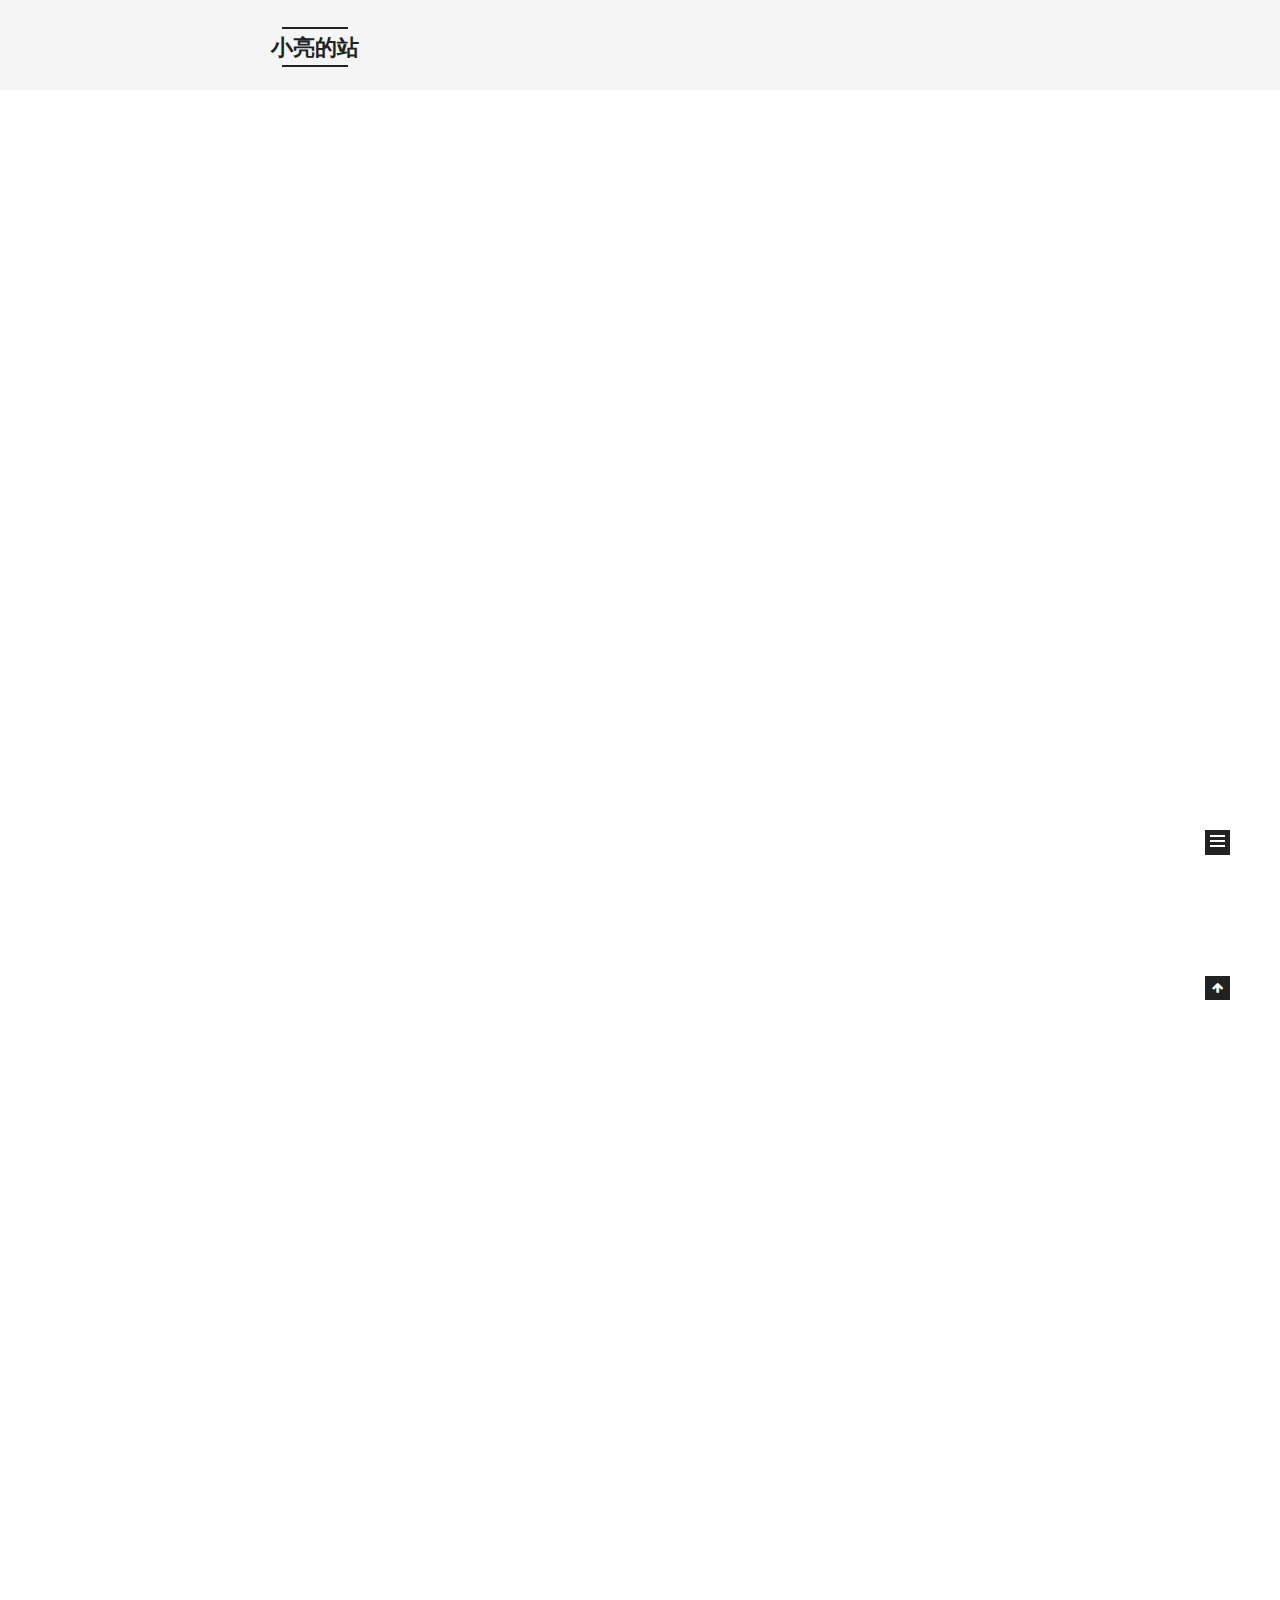
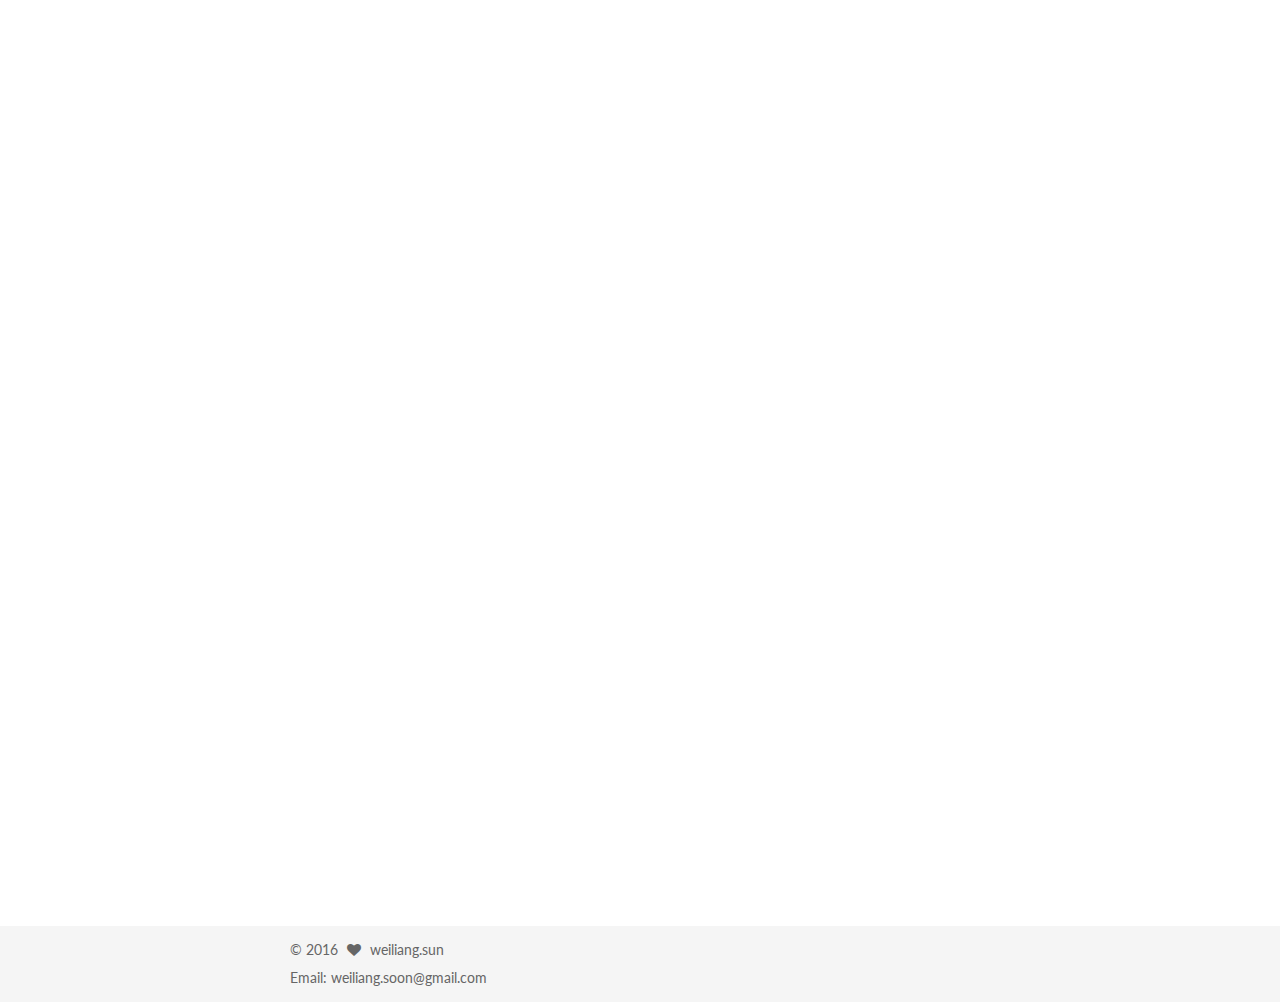
<file: index.html>
<!doctype html>



  


<html class="theme-next mist use-motion">
<head>
  <meta charset="UTF-8"/>
<meta http-equiv="X-UA-Compatible" content="IE=edge,chrome=1" />
<meta name="viewport" content="width=device-width, initial-scale=1, maximum-scale=1"/>



<meta http-equiv="Cache-Control" content="no-transform" />
<meta http-equiv="Cache-Control" content="no-siteapp" />












  
  
  <link href="/vendors/fancybox/source/jquery.fancybox.css?v=2.1.5" rel="stylesheet" type="text/css" />




  
  
  
  

  
    
    
  

  

  

  

  

  
    
    
    <link href="//fonts.googleapis.com/css?family=Lato:300,300italic,400,400italic,700,700italic&subset=latin,latin-ext" rel="stylesheet" type="text/css">
  






<link href="/vendors/font-awesome/css/font-awesome.min.css?v=4.4.0" rel="stylesheet" type="text/css" />

<link href="/css/main.css?v=5.0.1" rel="stylesheet" type="text/css" />


  <meta name="keywords" content="weiliang.sun" />








  <link rel="shortcut icon" type="image/x-icon" href="/favicon.ico?v=5.0.1" />






<meta name="description" content="愿时光能缓，愿故人不散">
<meta property="og:type" content="website">
<meta property="og:title" content="小亮的站">
<meta property="og:url" content="https://sunweiliang.github.io/index.html">
<meta property="og:site_name" content="小亮的站">
<meta property="og:description" content="愿时光能缓，愿故人不散">
<meta name="twitter:card" content="summary">
<meta name="twitter:title" content="小亮的站">
<meta name="twitter:description" content="愿时光能缓，愿故人不散">



<script type="text/javascript" id="hexo.configuration">
  var NexT = window.NexT || {};
  var CONFIG = {
    scheme: 'Mist',
    sidebar: {"position":"left","display":"post"},
    fancybox: true,
    motion: true,
    duoshuo: {
      userId: 0,
      author: '博主'
    }
  };
</script>




  <link rel="canonical" href="https://sunweiliang.github.io/"/>

  <title> 小亮的站 </title>
</head>

<body itemscope itemtype="http://schema.org/WebPage" lang="zh-Hans">

  





  <script type="text/javascript">
    (function() {
      var hm = document.createElement("script");
      hm.src = "//tajs.qq.com/stats?sId=57900216";
      var s = document.getElementsByTagName("script")[0];
      s.parentNode.insertBefore(hm, s);
    })();
  </script>






  
  
    
  

  <div class="container one-collumn sidebar-position-left 
   page-home 
 ">
    <div class="headband"></div>

    <header id="header" class="header" itemscope itemtype="http://schema.org/WPHeader">
      <div class="header-inner"><div class="site-meta ">
  

  <div class="custom-logo-site-title">
    <a href="/"  class="brand" rel="start">
      <span class="logo-line-before"><i></i></span>
      <span class="site-title">小亮的站</span>
      <span class="logo-line-after"><i></i></span>
    </a>
  </div>
  <p class="site-subtitle">专注iOS开发</p>
</div>

<div class="site-nav-toggle">
  <button>
    <span class="btn-bar"></span>
    <span class="btn-bar"></span>
    <span class="btn-bar"></span>
  </button>
</div>

<nav class="site-nav">
  

  
    <ul id="menu" class="menu">
      
        
        <li class="menu-item menu-item-home">
          <a href="/" rel="section">
            
              <i class="menu-item-icon fa fa-fw fa-home"></i> <br />
            
            首页
          </a>
        </li>
      
        
        <li class="menu-item menu-item-archives">
          <a href="/archives" rel="section">
            
              <i class="menu-item-icon fa fa-fw fa-archive"></i> <br />
            
            目录
          </a>
        </li>
      
        
        <li class="menu-item menu-item-about">
          <a href="/about" rel="section">
            
              <i class="menu-item-icon fa fa-fw fa-user"></i> <br />
            
            关于
          </a>
        </li>
      

      
    </ul>
  

  
</nav>

 </div>
    </header>

    <main id="main" class="main">
      <div class="main-inner">
        <div class="content-wrap">
          <div id="content" class="content">
            
  <section id="posts" class="posts-expand">
    
      

  
  

  
  
  

  <article class="post post-type-normal " itemscope itemtype="http://schema.org/Article">

    
      <header class="post-header">

        
        
          <h1 class="post-title" itemprop="name headline">
            
            
              
                
                <a class="post-title-link" href="/2016/08/11/first/" itemprop="url">
                  iOS Protocol Buffers 编译及使用
                </a>
              
            
          </h1>
        

        <div class="post-meta">
          <span class="post-time">
            <span class="post-meta-item-icon">
              <i class="fa fa-calendar-o"></i>
            </span>
            <span class="post-meta-item-text">发表于</span>
            <time itemprop="dateCreated" datetime="2016-08-11T20:58:53+08:00" content="2016-08-11">
              2016-08-11
            </time>
          </span>

          

          
            
              <span class="post-comments-count">
                &nbsp; | &nbsp;
                <a href="/2016/08/11/first/#comments" itemprop="discussionUrl">
                  <span class="post-comments-count ds-thread-count" data-thread-key="2016/08/11/first/" itemprop="commentsCount"></span>
                </a>
              </span>
            
          

          

          
          
             <span id="/2016/08/11/first/" class="leancloud_visitors" data-flag-title="iOS Protocol Buffers 编译及使用">
               &nbsp; | &nbsp;
               <span class="post-meta-item-icon">
                 <i class="fa fa-eye"></i>
               </span>
               <span class="post-meta-item-text">阅读次数 </span>
               <span class="leancloud-visitors-count"></span>
              </span>
          

          
        </div>
      </header>
    


    <div class="post-body" itemprop="articleBody">

      
      

      
        
          
            <p><strong>1.什么是protocol buffer</strong></p>
<blockquote>
<p>protocol buffer是google的一个开源项目,它是用于结构化数据串行化的灵活、高效、自动的方法。跟JSON，XML属于一个性质。</p>
</blockquote>
<p><strong>2.Mac搭建protocol编译环境</strong></p>
<p>查看是否已经安装(终端Termal输入命令)</p>
<blockquote>
<p>brew -v</p>
</blockquote>
<p>如果没有安装,提示 command not found，在Mac中打开Termal输入命令,安装brew：</p>
<blockquote>
<p>ruby -e “$(curl -fsSL [<a href="https://raw.githubusercontent.com/Homebrew/install/master/install" target="_blank" rel="external">https://raw.githubusercontent.com/Homebrew/install/master/install</a>]”</p>
</blockquote>
<p>用brew安装必要工具</p>
<blockquote>
<p>brew install automake<br>brew install libtool<br>brew install protobuf</p>
</blockquote>
<p>链接Protobuf编译器 （可选）</p>
<blockquote>
<p>ln -s /usr/local/Cellar/protobuf/2.6.1/bin/protoc /usr/local/bin</p>
</blockquote>
<p>切换到自己的某个目录下，用来存放下载的protobuf编译工具,例如(请确保/Users/air/Documents/jack/protobuf目录存在)：</p>
<blockquote>
<p>cd /Users/air/Documents/jack/protobuf</p>
</blockquote>
<p>下载</p>
<blockquote>
<p>git clone <a href="https://github.com/alexeyxo/protobuf-objc.git" target="_blank" rel="external">https://github.com/alexeyxo/protobuf-objc.git</a></p>
</blockquote>
<p>cd到目录</p>
<blockquote>
<p>cd protobuf-objc</p>
</blockquote>
<p>安装编译环境</p>
<blockquote>
<p>./scripts/build.sh</p>
</blockquote>
<p>编译 .proto 文件 , 在/Users/air/Documents/jack/protobuf/protobuf-objc目录中新建目录 aa ，把需要编译的.proto文件放进去-  xxx.proto</p>
<blockquote>
<p>protoc -I=/Users/air/Documents/jack/protobuf/protobuf-objc/aa –objc_out=/Users/air/Documents/jack/protobuf/protobuf-objc/aa /Users/air/Documents/jack/protobuf/protobuf-objc/aa/xxx.proto</p>
</blockquote>
<p>命令说明：</p>
<ul>
<li>/Users/air/Documents/jack/protobuf/protobuf-objc/aa<br>.proto文件存放目录</li>
<li>/Users/air/Documents/jack/protobuf/protobuf-objc/aa<br>文件输出目录</li>
<li>/Users/air/Documents/jack/protobuf/protobuf-objc/aa/xxx.proto<br>需要编译的文件目录</li>
<li>命令中的–objc_out 编译成object-c,  java版本可以换成–java_out</li>
</ul>
<p>/Users/air/Documents/jack/protobuf/protobuf-objc/aa 目录会输出编译的类</p>
<p> <strong>3.使用</strong></p>
<p>将解析好的oc文件copy进工程里面<br>此时会Build Failed ‘ProtocolBuffers/ProtocolBuffers.h’ file not found 说这个文件没找到<br>此时需要使用cocoapods来集成一个三方库ProtocolBuffers</p>
<blockquote>
<p>source ‘<a href="https://github.com/CocoaPods/Specs.git" target="_blank" rel="external">https://github.com/CocoaPods/Specs.git</a>‘</p>
<p>platform :ios, ‘7.0’<br>inhibit_all_warnings!</p>
<p>target ‘TestPB’ do<br>pod ‘ProtocolBuffers’<br>end</p>
</blockquote>
<p>然后pod install</p>
<p>xxx.proto 文件中有具体的描述方法</p>
<p>附: <a href="https://github.com/showmylym/UseGoogleProtoBufDemo" target="_blank" rel="external">Google ProtoBuf使用演示Demo</a></p>

          
        
      
    </div>

    <div>
      
    </div>

    <div>
      
    </div>

    <footer class="post-footer">
      

      

      
      
        <div class="post-eof"></div>
      
    </footer>
  </article>


    
  </section>

  


          </div>
          


          

        </div>
        
          
  
  <div class="sidebar-toggle">
    <div class="sidebar-toggle-line-wrap">
      <span class="sidebar-toggle-line sidebar-toggle-line-first"></span>
      <span class="sidebar-toggle-line sidebar-toggle-line-middle"></span>
      <span class="sidebar-toggle-line sidebar-toggle-line-last"></span>
    </div>
  </div>

  <aside id="sidebar" class="sidebar">
    <div class="sidebar-inner">

      

      

      <section class="site-overview sidebar-panel  sidebar-panel-active ">
        <div class="site-author motion-element" itemprop="author" itemscope itemtype="http://schema.org/Person">
          <img class="site-author-image" itemprop="image"
               src="/images/avatar.jpg"
               alt="weiliang.sun" />
          <p class="site-author-name" itemprop="name">weiliang.sun</p>
          <p class="site-description motion-element" itemprop="description">愿时光能缓，愿故人不散</p>
        </div>
        <nav class="site-state motion-element">
          <div class="site-state-item site-state-posts">
            <a href="/archives">
              <span class="site-state-item-count">1</span>
              <span class="site-state-item-name">文章</span>
            </a>
          </div>

          

          

        </nav>

        

        <div class="links-of-author motion-element">
          
        </div>

        
        

        
        

      </section>

      

    </div>
  </aside>


        
      </div>
    </main>

    <footer id="footer" class="footer">
      <div class="footer-inner">
        <div class="copyright" >
  
  &copy; 
  <span itemprop="copyrightYear">2016</span>
  <span class="with-love">
    <i class="fa fa-heart"></i>
  </span>
  <span class="author" itemprop="copyrightHolder">weiliang.sun</span>
</div>

<div>
   Email: weiliang.soon@gmail.com
</div>


<!--- 

<div class="powered-by">
  由 <a class="theme-link" href="http://sunweiliang.github.io/">Weiliang.Sun</a> 强力驱动
</div>

<div class="theme-info">
  主题 -
  <a class="theme-link" href="http://sunweiliang.github.io/">
    NexT.Mist 
  </a>
</div>

-->

        

        
      </div>
    </footer>

    <div class="back-to-top">
      <i class="fa fa-arrow-up"></i>
    </div>
  </div>

  

<script type="text/javascript">
  if (Object.prototype.toString.call(window.Promise) !== '[object Function]') {
    window.Promise = null;
  }
</script>









  



  
  <script type="text/javascript" src="/vendors/jquery/index.js?v=2.1.3"></script>

  
  <script type="text/javascript" src="/vendors/fastclick/lib/fastclick.min.js?v=1.0.6"></script>

  
  <script type="text/javascript" src="/vendors/jquery_lazyload/jquery.lazyload.js?v=1.9.7"></script>

  
  <script type="text/javascript" src="/vendors/velocity/velocity.min.js?v=1.2.1"></script>

  
  <script type="text/javascript" src="/vendors/velocity/velocity.ui.min.js?v=1.2.1"></script>

  
  <script type="text/javascript" src="/vendors/fancybox/source/jquery.fancybox.pack.js?v=2.1.5"></script>


  


  <script type="text/javascript" src="/js/src/utils.js?v=5.0.1"></script>

  <script type="text/javascript" src="/js/src/motion.js?v=5.0.1"></script>



  
  

  

  


  <script type="text/javascript" src="/js/src/bootstrap.js?v=5.0.1"></script>



  

  
    
  

  <script type="text/javascript">
    var duoshuoQuery = {short_name:"weiliang-github"};
    (function() {
      var ds = document.createElement('script');
      ds.type = 'text/javascript';ds.async = true;
      ds.id = 'duoshuo-script';
      ds.src = (document.location.protocol == 'https:' ? 'https:' : 'http:') + '//static.duoshuo.com/embed.js';
      ds.charset = 'UTF-8';
      (document.getElementsByTagName('head')[0]
      || document.getElementsByTagName('body')[0]).appendChild(ds);
    })();
  </script>

  
    
    <script src="/vendors/ua-parser-js/dist/ua-parser.min.js?v=0.7.9"></script>
    <script src="/js/src/hook-duoshuo.js"></script>
  






  
  

  

  

  
  <script src="https://cdn1.lncld.net/static/js/av-core-mini-0.6.1.js"></script>
  <script>AV.initialize("nHhBHG4YPb9UsPeJAbIF2v4d-gzGzoHsz", "Dy1lasfhmhOsTs8EdyEqEvbG");</script>
  <script>
    function showTime(Counter) {
      var query = new AV.Query(Counter);
      var entries = [];
      var $visitors = $(".leancloud_visitors");

      $visitors.each(function () {
        entries.push( $(this).attr("id").trim() );
      });

      query.containedIn('url', entries);
      query.find()
        .done(function (results) {
          var COUNT_CONTAINER_REF = '.leancloud-visitors-count';

          if (results.length === 0) {
            $visitors.find(COUNT_CONTAINER_REF).text(0);
            return;
          }

          for (var i = 0; i < results.length; i++) {
            var item = results[i];
            var url = item.get('url');
            var time = item.get('time');
            var element = document.getElementById(url);

            $(element).find(COUNT_CONTAINER_REF).text(time);
          }
          for(var i = 0; i < entries.length; i++) {
            var url = entries[i];
            var element = document.getElementById(url);
            var countSpan = $(element).find(COUNT_CONTAINER_REF);
            if( countSpan.text() == '') {
              countSpan.text(0);
            }
          }
        })
        .fail(function (object, error) {
          console.log("Error: " + error.code + " " + error.message);
        });
    }

    function addCount(Counter) {
      var $visitors = $(".leancloud_visitors");
      var url = $visitors.attr('id').trim();
      var title = $visitors.attr('data-flag-title').trim();
      var query = new AV.Query(Counter);

      query.equalTo("url", url);
      query.find({
        success: function(results) {
          if (results.length > 0) {
            var counter = results[0];
            counter.fetchWhenSave(true);
            counter.increment("time");
            counter.save(null, {
              success: function(counter) {
                var $element = $(document.getElementById(url));
                $element.find('.leancloud-visitors-count').text(counter.get('time'));
              },
              error: function(counter, error) {
                console.log('Failed to save Visitor num, with error message: ' + error.message);
              }
            });
          } else {
            var newcounter = new Counter();
            /* Set ACL */
            var acl = new AV.ACL();
            acl.setPublicReadAccess(true);
            acl.setPublicWriteAccess(true);
            newcounter.setACL(acl);
            /* End Set ACL */
            newcounter.set("title", title);
            newcounter.set("url", url);
            newcounter.set("time", 1);
            newcounter.save(null, {
              success: function(newcounter) {
                var $element = $(document.getElementById(url));
                $element.find('.leancloud-visitors-count').text(newcounter.get('time'));
              },
              error: function(newcounter, error) {
                console.log('Failed to create');
              }
            });
          }
        },
        error: function(error) {
          console.log('Error:' + error.code + " " + error.message);
        }
      });
    }

    $(function() {
      var Counter = AV.Object.extend("Counter");
      if ($('.leancloud_visitors').length == 1) {
        addCount(Counter);
      } else if ($('.post-title-link').length > 1) {
        showTime(Counter);
      }
    });
  </script>



  
<script type="text/javascript" async src="//push.zhanzhang.baidu.com/push.js">
</script>


</body>
</html>
</file>
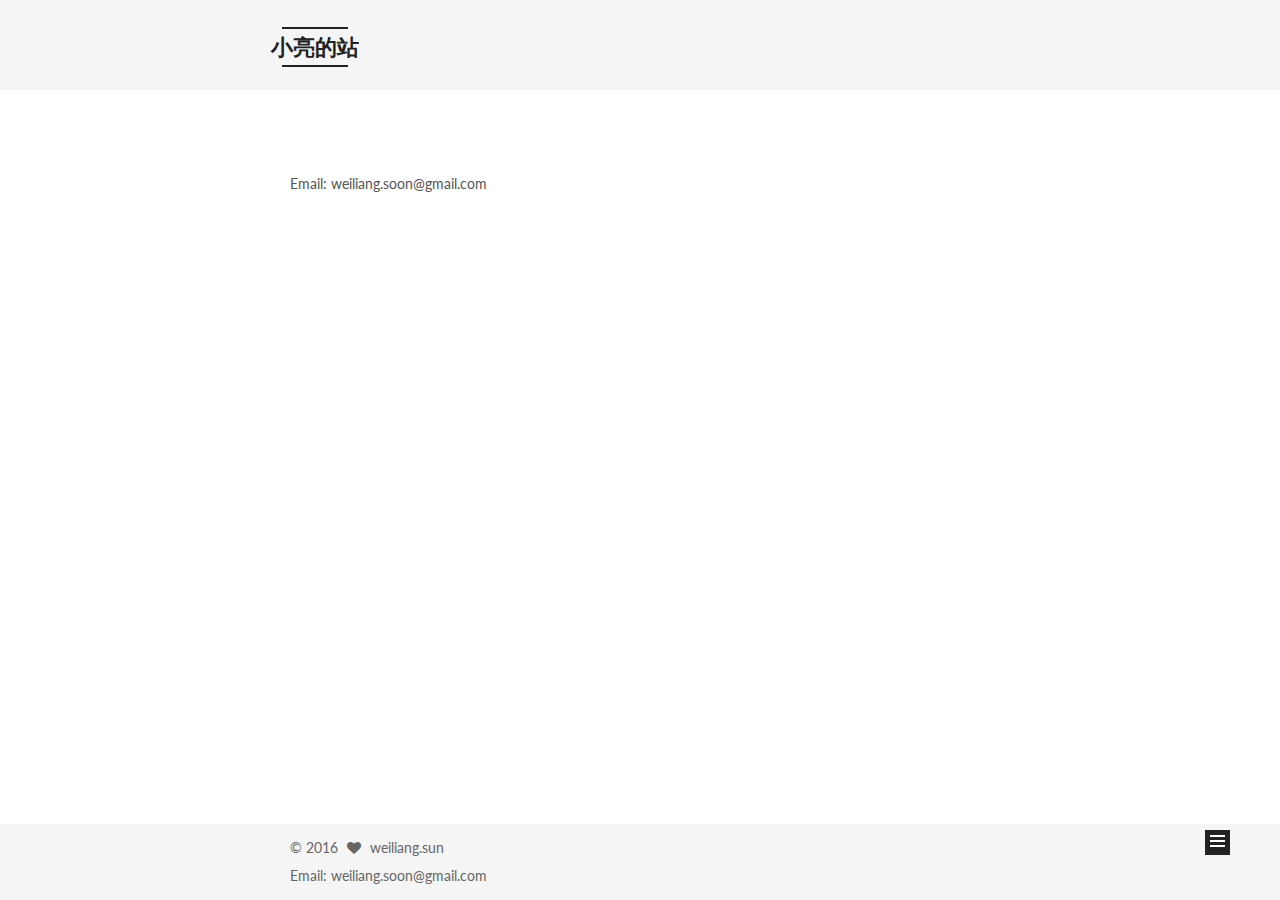
<file: about/index.html>
<!doctype html>



  


<html class="theme-next mist use-motion">
<head>
  <meta charset="UTF-8"/>
<meta http-equiv="X-UA-Compatible" content="IE=edge,chrome=1" />
<meta name="viewport" content="width=device-width, initial-scale=1, maximum-scale=1"/>



<meta http-equiv="Cache-Control" content="no-transform" />
<meta http-equiv="Cache-Control" content="no-siteapp" />












  
  
  <link href="/vendors/fancybox/source/jquery.fancybox.css?v=2.1.5" rel="stylesheet" type="text/css" />




  
  
  
  

  
    
    
  

  

  

  

  

  
    
    
    <link href="//fonts.googleapis.com/css?family=Lato:300,300italic,400,400italic,700,700italic&subset=latin,latin-ext" rel="stylesheet" type="text/css">
  






<link href="/vendors/font-awesome/css/font-awesome.min.css?v=4.4.0" rel="stylesheet" type="text/css" />

<link href="/css/main.css?v=5.0.1" rel="stylesheet" type="text/css" />


  <meta name="keywords" content="weiliang.sun" />








  <link rel="shortcut icon" type="image/x-icon" href="/favicon.ico?v=5.0.1" />






<meta name="description" content="Email: weiliang.soon@gmail.com">
<meta property="og:type" content="website">
<meta property="og:title" content="关于">
<meta property="og:url" content="https://sunweiliang.github.io/about/index.html">
<meta property="og:site_name" content="小亮的站">
<meta property="og:description" content="Email: weiliang.soon@gmail.com">
<meta property="og:updated_time" content="2016-08-12T10:24:59.000Z">
<meta name="twitter:card" content="summary">
<meta name="twitter:title" content="关于">
<meta name="twitter:description" content="Email: weiliang.soon@gmail.com">



<script type="text/javascript" id="hexo.configuration">
  var NexT = window.NexT || {};
  var CONFIG = {
    scheme: 'Mist',
    sidebar: {"position":"left","display":"post"},
    fancybox: true,
    motion: true,
    duoshuo: {
      userId: 0,
      author: '博主'
    }
  };
</script>




  <link rel="canonical" href="https://sunweiliang.github.io/about/"/>

  <title>
  

  
    关于 | 小亮的站
  
</title>
</head>

<body itemscope itemtype="http://schema.org/WebPage" lang="zh-Hans">

  





  <script type="text/javascript">
    (function() {
      var hm = document.createElement("script");
      hm.src = "//tajs.qq.com/stats?sId=57900216";
      var s = document.getElementsByTagName("script")[0];
      s.parentNode.insertBefore(hm, s);
    })();
  </script>






  
  
    
  

  <div class="container one-collumn sidebar-position-left  ">
    <div class="headband"></div>

    <header id="header" class="header" itemscope itemtype="http://schema.org/WPHeader">
      <div class="header-inner"><div class="site-meta ">
  

  <div class="custom-logo-site-title">
    <a href="/"  class="brand" rel="start">
      <span class="logo-line-before"><i></i></span>
      <span class="site-title">小亮的站</span>
      <span class="logo-line-after"><i></i></span>
    </a>
  </div>
  <p class="site-subtitle">专注iOS开发</p>
</div>

<div class="site-nav-toggle">
  <button>
    <span class="btn-bar"></span>
    <span class="btn-bar"></span>
    <span class="btn-bar"></span>
  </button>
</div>

<nav class="site-nav">
  

  
    <ul id="menu" class="menu">
      
        
        <li class="menu-item menu-item-home">
          <a href="/" rel="section">
            
              <i class="menu-item-icon fa fa-fw fa-home"></i> <br />
            
            首页
          </a>
        </li>
      
        
        <li class="menu-item menu-item-archives">
          <a href="/archives" rel="section">
            
              <i class="menu-item-icon fa fa-fw fa-archive"></i> <br />
            
            目录
          </a>
        </li>
      
        
        <li class="menu-item menu-item-about">
          <a href="/about" rel="section">
            
              <i class="menu-item-icon fa fa-fw fa-user"></i> <br />
            
            关于
          </a>
        </li>
      

      
    </ul>
  

  
</nav>

 </div>
    </header>

    <main id="main" class="main">
      <div class="main-inner">
        <div class="content-wrap">
          <div id="content" class="content">
            

  <div id="posts" class="posts-expand">
    
    
      <p> Email: weiliang.soon@gmail.com</p>

    
  </div>


          </div>
          


          

        </div>
        
          
  
  <div class="sidebar-toggle">
    <div class="sidebar-toggle-line-wrap">
      <span class="sidebar-toggle-line sidebar-toggle-line-first"></span>
      <span class="sidebar-toggle-line sidebar-toggle-line-middle"></span>
      <span class="sidebar-toggle-line sidebar-toggle-line-last"></span>
    </div>
  </div>

  <aside id="sidebar" class="sidebar">
    <div class="sidebar-inner">

      

      

      <section class="site-overview sidebar-panel  sidebar-panel-active ">
        <div class="site-author motion-element" itemprop="author" itemscope itemtype="http://schema.org/Person">
          <img class="site-author-image" itemprop="image"
               src="/images/avatar.jpg"
               alt="weiliang.sun" />
          <p class="site-author-name" itemprop="name">weiliang.sun</p>
          <p class="site-description motion-element" itemprop="description">愿时光能缓，愿故人不散</p>
        </div>
        <nav class="site-state motion-element">
          <div class="site-state-item site-state-posts">
            <a href="/archives">
              <span class="site-state-item-count">1</span>
              <span class="site-state-item-name">文章</span>
            </a>
          </div>

          

          

        </nav>

        

        <div class="links-of-author motion-element">
          
        </div>

        
        

        
        

      </section>

      

    </div>
  </aside>


        
      </div>
    </main>

    <footer id="footer" class="footer">
      <div class="footer-inner">
        <div class="copyright" >
  
  &copy; 
  <span itemprop="copyrightYear">2016</span>
  <span class="with-love">
    <i class="fa fa-heart"></i>
  </span>
  <span class="author" itemprop="copyrightHolder">weiliang.sun</span>
</div>

<div>
   Email: weiliang.soon@gmail.com
</div>


<!--- 

<div class="powered-by">
  由 <a class="theme-link" href="http://sunweiliang.github.io/">Weiliang.Sun</a> 强力驱动
</div>

<div class="theme-info">
  主题 -
  <a class="theme-link" href="http://sunweiliang.github.io/">
    NexT.Mist 
  </a>
</div>

-->

        

        
      </div>
    </footer>

    <div class="back-to-top">
      <i class="fa fa-arrow-up"></i>
    </div>
  </div>

  

<script type="text/javascript">
  if (Object.prototype.toString.call(window.Promise) !== '[object Function]') {
    window.Promise = null;
  }
</script>









  



  
  <script type="text/javascript" src="/vendors/jquery/index.js?v=2.1.3"></script>

  
  <script type="text/javascript" src="/vendors/fastclick/lib/fastclick.min.js?v=1.0.6"></script>

  
  <script type="text/javascript" src="/vendors/jquery_lazyload/jquery.lazyload.js?v=1.9.7"></script>

  
  <script type="text/javascript" src="/vendors/velocity/velocity.min.js?v=1.2.1"></script>

  
  <script type="text/javascript" src="/vendors/velocity/velocity.ui.min.js?v=1.2.1"></script>

  
  <script type="text/javascript" src="/vendors/fancybox/source/jquery.fancybox.pack.js?v=2.1.5"></script>


  


  <script type="text/javascript" src="/js/src/utils.js?v=5.0.1"></script>

  <script type="text/javascript" src="/js/src/motion.js?v=5.0.1"></script>



  
  

  

  


  <script type="text/javascript" src="/js/src/bootstrap.js?v=5.0.1"></script>



  

  
    
  

  <script type="text/javascript">
    var duoshuoQuery = {short_name:"weiliang-github"};
    (function() {
      var ds = document.createElement('script');
      ds.type = 'text/javascript';ds.async = true;
      ds.id = 'duoshuo-script';
      ds.src = (document.location.protocol == 'https:' ? 'https:' : 'http:') + '//static.duoshuo.com/embed.js';
      ds.charset = 'UTF-8';
      (document.getElementsByTagName('head')[0]
      || document.getElementsByTagName('body')[0]).appendChild(ds);
    })();
  </script>

  
    
    <script src="/vendors/ua-parser-js/dist/ua-parser.min.js?v=0.7.9"></script>
    <script src="/js/src/hook-duoshuo.js"></script>
  






  
  

  

  

  
  <script src="https://cdn1.lncld.net/static/js/av-core-mini-0.6.1.js"></script>
  <script>AV.initialize("nHhBHG4YPb9UsPeJAbIF2v4d-gzGzoHsz", "Dy1lasfhmhOsTs8EdyEqEvbG");</script>
  <script>
    function showTime(Counter) {
      var query = new AV.Query(Counter);
      var entries = [];
      var $visitors = $(".leancloud_visitors");

      $visitors.each(function () {
        entries.push( $(this).attr("id").trim() );
      });

      query.containedIn('url', entries);
      query.find()
        .done(function (results) {
          var COUNT_CONTAINER_REF = '.leancloud-visitors-count';

          if (results.length === 0) {
            $visitors.find(COUNT_CONTAINER_REF).text(0);
            return;
          }

          for (var i = 0; i < results.length; i++) {
            var item = results[i];
            var url = item.get('url');
            var time = item.get('time');
            var element = document.getElementById(url);

            $(element).find(COUNT_CONTAINER_REF).text(time);
          }
          for(var i = 0; i < entries.length; i++) {
            var url = entries[i];
            var element = document.getElementById(url);
            var countSpan = $(element).find(COUNT_CONTAINER_REF);
            if( countSpan.text() == '') {
              countSpan.text(0);
            }
          }
        })
        .fail(function (object, error) {
          console.log("Error: " + error.code + " " + error.message);
        });
    }

    function addCount(Counter) {
      var $visitors = $(".leancloud_visitors");
      var url = $visitors.attr('id').trim();
      var title = $visitors.attr('data-flag-title').trim();
      var query = new AV.Query(Counter);

      query.equalTo("url", url);
      query.find({
        success: function(results) {
          if (results.length > 0) {
            var counter = results[0];
            counter.fetchWhenSave(true);
            counter.increment("time");
            counter.save(null, {
              success: function(counter) {
                var $element = $(document.getElementById(url));
                $element.find('.leancloud-visitors-count').text(counter.get('time'));
              },
              error: function(counter, error) {
                console.log('Failed to save Visitor num, with error message: ' + error.message);
              }
            });
          } else {
            var newcounter = new Counter();
            /* Set ACL */
            var acl = new AV.ACL();
            acl.setPublicReadAccess(true);
            acl.setPublicWriteAccess(true);
            newcounter.setACL(acl);
            /* End Set ACL */
            newcounter.set("title", title);
            newcounter.set("url", url);
            newcounter.set("time", 1);
            newcounter.save(null, {
              success: function(newcounter) {
                var $element = $(document.getElementById(url));
                $element.find('.leancloud-visitors-count').text(newcounter.get('time'));
              },
              error: function(newcounter, error) {
                console.log('Failed to create');
              }
            });
          }
        },
        error: function(error) {
          console.log('Error:' + error.code + " " + error.message);
        }
      });
    }

    $(function() {
      var Counter = AV.Object.extend("Counter");
      if ($('.leancloud_visitors').length == 1) {
        addCount(Counter);
      } else if ($('.post-title-link').length > 1) {
        showTime(Counter);
      }
    });
  </script>



  
<script type="text/javascript" async src="//push.zhanzhang.baidu.com/push.js">
</script>


</body>
</html>
</file>
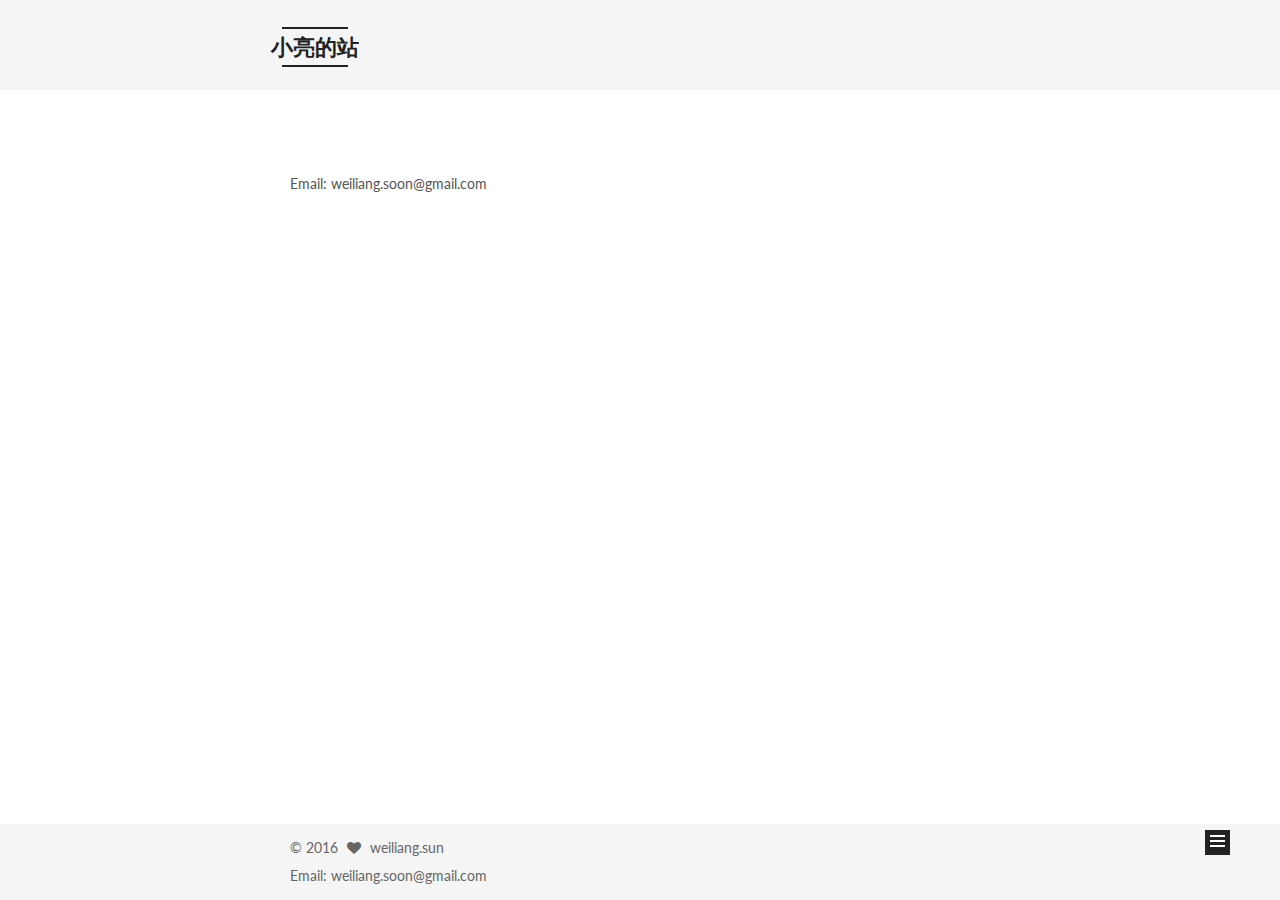
<file: about1/index.html>
<!doctype html>



  


<html class="theme-next mist use-motion">
<head>
  <meta charset="UTF-8"/>
<meta http-equiv="X-UA-Compatible" content="IE=edge,chrome=1" />
<meta name="viewport" content="width=device-width, initial-scale=1, maximum-scale=1"/>



<meta http-equiv="Cache-Control" content="no-transform" />
<meta http-equiv="Cache-Control" content="no-siteapp" />












  
  
  <link href="/vendors/fancybox/source/jquery.fancybox.css?v=2.1.5" rel="stylesheet" type="text/css" />




  
  
  
  

  
    
    
  

  

  

  

  

  
    
    
    <link href="//fonts.googleapis.com/css?family=Lato:300,300italic,400,400italic,700,700italic&subset=latin,latin-ext" rel="stylesheet" type="text/css">
  






<link href="/vendors/font-awesome/css/font-awesome.min.css?v=4.4.0" rel="stylesheet" type="text/css" />

<link href="/css/main.css?v=5.0.1" rel="stylesheet" type="text/css" />


  <meta name="keywords" content="weiliang.sun" />








  <link rel="shortcut icon" type="image/x-icon" href="/favicon.ico?v=5.0.1" />






<meta name="description" content="Email: weiliang.soon@gmail.com">
<meta property="og:type" content="website">
<meta property="og:title" content="关于">
<meta property="og:url" content="https://sunweiliang.github.io/about1/index.html">
<meta property="og:site_name" content="小亮的站">
<meta property="og:description" content="Email: weiliang.soon@gmail.com">
<meta property="og:updated_time" content="2016-08-12T10:24:59.000Z">
<meta name="twitter:card" content="summary">
<meta name="twitter:title" content="关于">
<meta name="twitter:description" content="Email: weiliang.soon@gmail.com">



<script type="text/javascript" id="hexo.configuration">
  var NexT = window.NexT || {};
  var CONFIG = {
    scheme: 'Mist',
    sidebar: {"position":"left","display":"post"},
    fancybox: true,
    motion: true,
    duoshuo: {
      userId: 0,
      author: '博主'
    }
  };
</script>




  <link rel="canonical" href="https://sunweiliang.github.io/about1/"/>

  <title>
  

  
    关于 | 小亮的站
  
</title>
</head>

<body itemscope itemtype="http://schema.org/WebPage" lang="zh-Hans">

  





  <script type="text/javascript">
    (function() {
      var hm = document.createElement("script");
      hm.src = "//tajs.qq.com/stats?sId=57900216";
      var s = document.getElementsByTagName("script")[0];
      s.parentNode.insertBefore(hm, s);
    })();
  </script>






  
  
    
  

  <div class="container one-collumn sidebar-position-left  ">
    <div class="headband"></div>

    <header id="header" class="header" itemscope itemtype="http://schema.org/WPHeader">
      <div class="header-inner"><div class="site-meta ">
  

  <div class="custom-logo-site-title">
    <a href="/"  class="brand" rel="start">
      <span class="logo-line-before"><i></i></span>
      <span class="site-title">小亮的站</span>
      <span class="logo-line-after"><i></i></span>
    </a>
  </div>
  <p class="site-subtitle">专注iOS开发</p>
</div>

<div class="site-nav-toggle">
  <button>
    <span class="btn-bar"></span>
    <span class="btn-bar"></span>
    <span class="btn-bar"></span>
  </button>
</div>

<nav class="site-nav">
  

  
    <ul id="menu" class="menu">
      
        
        <li class="menu-item menu-item-home">
          <a href="/" rel="section">
            
              <i class="menu-item-icon fa fa-fw fa-home"></i> <br />
            
            首页
          </a>
        </li>
      
        
        <li class="menu-item menu-item-archives">
          <a href="/archives" rel="section">
            
              <i class="menu-item-icon fa fa-fw fa-archive"></i> <br />
            
            目录
          </a>
        </li>
      
        
        <li class="menu-item menu-item-about">
          <a href="/about" rel="section">
            
              <i class="menu-item-icon fa fa-fw fa-user"></i> <br />
            
            关于
          </a>
        </li>
      

      
    </ul>
  

  
</nav>

 </div>
    </header>

    <main id="main" class="main">
      <div class="main-inner">
        <div class="content-wrap">
          <div id="content" class="content">
            

  <div id="posts" class="posts-expand">
    
    
      <p> Email: weiliang.soon@gmail.com</p>

    
  </div>


          </div>
          


          

        </div>
        
          
  
  <div class="sidebar-toggle">
    <div class="sidebar-toggle-line-wrap">
      <span class="sidebar-toggle-line sidebar-toggle-line-first"></span>
      <span class="sidebar-toggle-line sidebar-toggle-line-middle"></span>
      <span class="sidebar-toggle-line sidebar-toggle-line-last"></span>
    </div>
  </div>

  <aside id="sidebar" class="sidebar">
    <div class="sidebar-inner">

      

      

      <section class="site-overview sidebar-panel  sidebar-panel-active ">
        <div class="site-author motion-element" itemprop="author" itemscope itemtype="http://schema.org/Person">
          <img class="site-author-image" itemprop="image"
               src="/images/avatar.jpg"
               alt="weiliang.sun" />
          <p class="site-author-name" itemprop="name">weiliang.sun</p>
          <p class="site-description motion-element" itemprop="description">愿时光能缓，愿故人不散</p>
        </div>
        <nav class="site-state motion-element">
          <div class="site-state-item site-state-posts">
            <a href="/archives">
              <span class="site-state-item-count">1</span>
              <span class="site-state-item-name">文章</span>
            </a>
          </div>

          

          

        </nav>

        

        <div class="links-of-author motion-element">
          
        </div>

        
        

        
        

      </section>

      

    </div>
  </aside>


        
      </div>
    </main>

    <footer id="footer" class="footer">
      <div class="footer-inner">
        <div class="copyright" >
  
  &copy; 
  <span itemprop="copyrightYear">2016</span>
  <span class="with-love">
    <i class="fa fa-heart"></i>
  </span>
  <span class="author" itemprop="copyrightHolder">weiliang.sun</span>
</div>

<div>
   Email: weiliang.soon@gmail.com
</div>


<!--- 

<div class="powered-by">
  由 <a class="theme-link" href="http://sunweiliang.github.io/">Weiliang.Sun</a> 强力驱动
</div>

<div class="theme-info">
  主题 -
  <a class="theme-link" href="http://sunweiliang.github.io/">
    NexT.Mist 
  </a>
</div>

-->

        

        
      </div>
    </footer>

    <div class="back-to-top">
      <i class="fa fa-arrow-up"></i>
    </div>
  </div>

  

<script type="text/javascript">
  if (Object.prototype.toString.call(window.Promise) !== '[object Function]') {
    window.Promise = null;
  }
</script>









  



  
  <script type="text/javascript" src="/vendors/jquery/index.js?v=2.1.3"></script>

  
  <script type="text/javascript" src="/vendors/fastclick/lib/fastclick.min.js?v=1.0.6"></script>

  
  <script type="text/javascript" src="/vendors/jquery_lazyload/jquery.lazyload.js?v=1.9.7"></script>

  
  <script type="text/javascript" src="/vendors/velocity/velocity.min.js?v=1.2.1"></script>

  
  <script type="text/javascript" src="/vendors/velocity/velocity.ui.min.js?v=1.2.1"></script>

  
  <script type="text/javascript" src="/vendors/fancybox/source/jquery.fancybox.pack.js?v=2.1.5"></script>


  


  <script type="text/javascript" src="/js/src/utils.js?v=5.0.1"></script>

  <script type="text/javascript" src="/js/src/motion.js?v=5.0.1"></script>



  
  

  

  


  <script type="text/javascript" src="/js/src/bootstrap.js?v=5.0.1"></script>



  

  
    
  

  <script type="text/javascript">
    var duoshuoQuery = {short_name:"weiliang-github"};
    (function() {
      var ds = document.createElement('script');
      ds.type = 'text/javascript';ds.async = true;
      ds.id = 'duoshuo-script';
      ds.src = (document.location.protocol == 'https:' ? 'https:' : 'http:') + '//static.duoshuo.com/embed.js';
      ds.charset = 'UTF-8';
      (document.getElementsByTagName('head')[0]
      || document.getElementsByTagName('body')[0]).appendChild(ds);
    })();
  </script>

  
    
    <script src="/vendors/ua-parser-js/dist/ua-parser.min.js?v=0.7.9"></script>
    <script src="/js/src/hook-duoshuo.js"></script>
  






  
  

  

  

  
  <script src="https://cdn1.lncld.net/static/js/av-core-mini-0.6.1.js"></script>
  <script>AV.initialize("nHhBHG4YPb9UsPeJAbIF2v4d-gzGzoHsz", "Dy1lasfhmhOsTs8EdyEqEvbG");</script>
  <script>
    function showTime(Counter) {
      var query = new AV.Query(Counter);
      var entries = [];
      var $visitors = $(".leancloud_visitors");

      $visitors.each(function () {
        entries.push( $(this).attr("id").trim() );
      });

      query.containedIn('url', entries);
      query.find()
        .done(function (results) {
          var COUNT_CONTAINER_REF = '.leancloud-visitors-count';

          if (results.length === 0) {
            $visitors.find(COUNT_CONTAINER_REF).text(0);
            return;
          }

          for (var i = 0; i < results.length; i++) {
            var item = results[i];
            var url = item.get('url');
            var time = item.get('time');
            var element = document.getElementById(url);

            $(element).find(COUNT_CONTAINER_REF).text(time);
          }
          for(var i = 0; i < entries.length; i++) {
            var url = entries[i];
            var element = document.getElementById(url);
            var countSpan = $(element).find(COUNT_CONTAINER_REF);
            if( countSpan.text() == '') {
              countSpan.text(0);
            }
          }
        })
        .fail(function (object, error) {
          console.log("Error: " + error.code + " " + error.message);
        });
    }

    function addCount(Counter) {
      var $visitors = $(".leancloud_visitors");
      var url = $visitors.attr('id').trim();
      var title = $visitors.attr('data-flag-title').trim();
      var query = new AV.Query(Counter);

      query.equalTo("url", url);
      query.find({
        success: function(results) {
          if (results.length > 0) {
            var counter = results[0];
            counter.fetchWhenSave(true);
            counter.increment("time");
            counter.save(null, {
              success: function(counter) {
                var $element = $(document.getElementById(url));
                $element.find('.leancloud-visitors-count').text(counter.get('time'));
              },
              error: function(counter, error) {
                console.log('Failed to save Visitor num, with error message: ' + error.message);
              }
            });
          } else {
            var newcounter = new Counter();
            /* Set ACL */
            var acl = new AV.ACL();
            acl.setPublicReadAccess(true);
            acl.setPublicWriteAccess(true);
            newcounter.setACL(acl);
            /* End Set ACL */
            newcounter.set("title", title);
            newcounter.set("url", url);
            newcounter.set("time", 1);
            newcounter.save(null, {
              success: function(newcounter) {
                var $element = $(document.getElementById(url));
                $element.find('.leancloud-visitors-count').text(newcounter.get('time'));
              },
              error: function(newcounter, error) {
                console.log('Failed to create');
              }
            });
          }
        },
        error: function(error) {
          console.log('Error:' + error.code + " " + error.message);
        }
      });
    }

    $(function() {
      var Counter = AV.Object.extend("Counter");
      if ($('.leancloud_visitors').length == 1) {
        addCount(Counter);
      } else if ($('.post-title-link').length > 1) {
        showTime(Counter);
      }
    });
  </script>



  
<script type="text/javascript" async src="//push.zhanzhang.baidu.com/push.js">
</script>


</body>
</html>
</file>
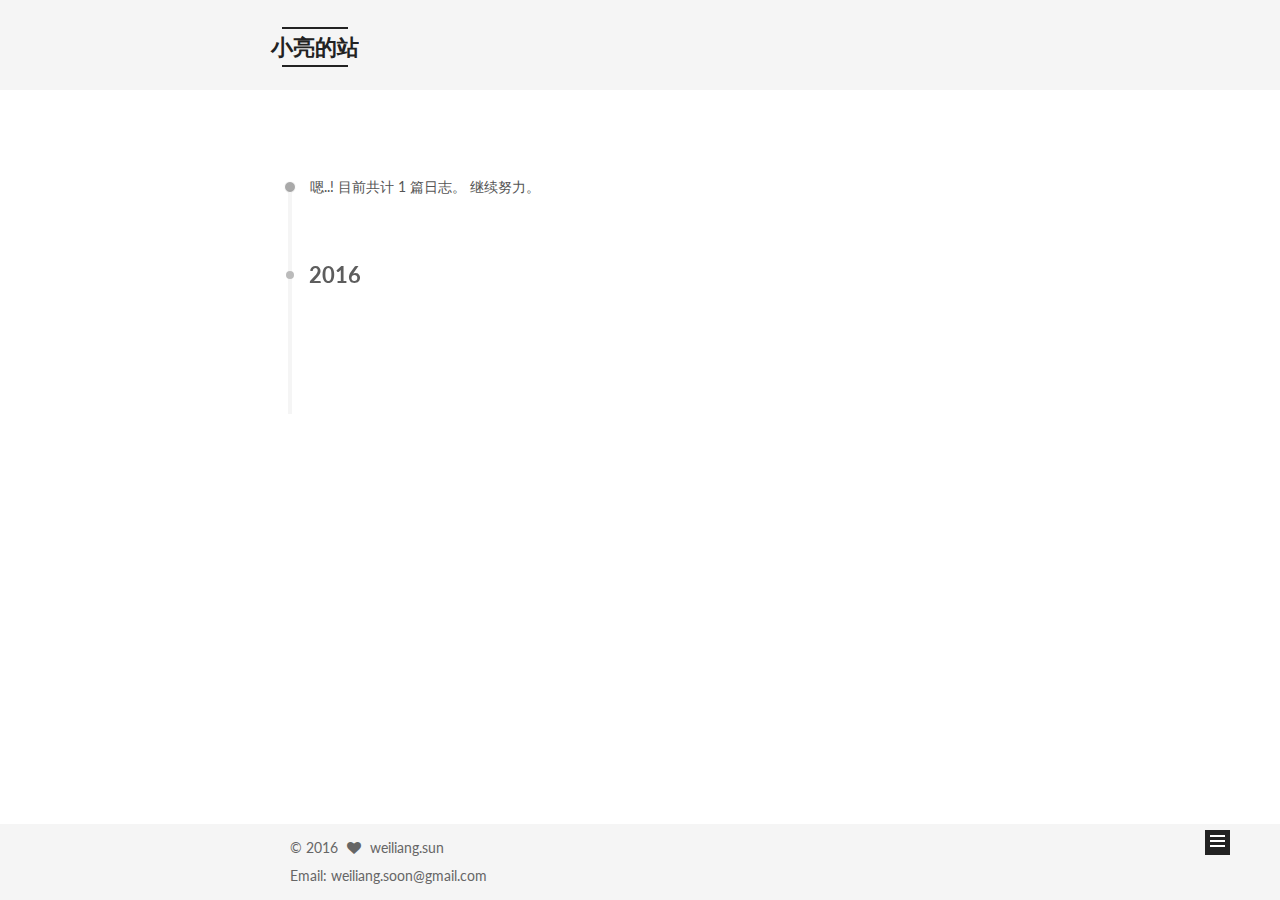
<file: archives/index.html>
<!doctype html>



  


<html class="theme-next mist use-motion">
<head>
  <meta charset="UTF-8"/>
<meta http-equiv="X-UA-Compatible" content="IE=edge,chrome=1" />
<meta name="viewport" content="width=device-width, initial-scale=1, maximum-scale=1"/>



<meta http-equiv="Cache-Control" content="no-transform" />
<meta http-equiv="Cache-Control" content="no-siteapp" />












  
  
  <link href="/vendors/fancybox/source/jquery.fancybox.css?v=2.1.5" rel="stylesheet" type="text/css" />




  
  
  
  

  
    
    
  

  

  

  

  

  
    
    
    <link href="//fonts.googleapis.com/css?family=Lato:300,300italic,400,400italic,700,700italic&subset=latin,latin-ext" rel="stylesheet" type="text/css">
  






<link href="/vendors/font-awesome/css/font-awesome.min.css?v=4.4.0" rel="stylesheet" type="text/css" />

<link href="/css/main.css?v=5.0.1" rel="stylesheet" type="text/css" />


  <meta name="keywords" content="weiliang.sun" />








  <link rel="shortcut icon" type="image/x-icon" href="/favicon.ico?v=5.0.1" />






<meta name="description" content="愿时光能缓，愿故人不散">
<meta property="og:type" content="website">
<meta property="og:title" content="小亮的站">
<meta property="og:url" content="https://sunweiliang.github.io/archives/index.html">
<meta property="og:site_name" content="小亮的站">
<meta property="og:description" content="愿时光能缓，愿故人不散">
<meta name="twitter:card" content="summary">
<meta name="twitter:title" content="小亮的站">
<meta name="twitter:description" content="愿时光能缓，愿故人不散">



<script type="text/javascript" id="hexo.configuration">
  var NexT = window.NexT || {};
  var CONFIG = {
    scheme: 'Mist',
    sidebar: {"position":"left","display":"post"},
    fancybox: true,
    motion: true,
    duoshuo: {
      userId: 0,
      author: '博主'
    }
  };
</script>




  <link rel="canonical" href="https://sunweiliang.github.io/archives/"/>

  <title> 归档 | 小亮的站 </title>
</head>

<body itemscope itemtype="http://schema.org/WebPage" lang="zh-Hans">

  





  <script type="text/javascript">
    (function() {
      var hm = document.createElement("script");
      hm.src = "//tajs.qq.com/stats?sId=57900216";
      var s = document.getElementsByTagName("script")[0];
      s.parentNode.insertBefore(hm, s);
    })();
  </script>






  
  
    
  

  <div class="container one-collumn sidebar-position-left  page-archive  ">
    <div class="headband"></div>

    <header id="header" class="header" itemscope itemtype="http://schema.org/WPHeader">
      <div class="header-inner"><div class="site-meta ">
  

  <div class="custom-logo-site-title">
    <a href="/"  class="brand" rel="start">
      <span class="logo-line-before"><i></i></span>
      <span class="site-title">小亮的站</span>
      <span class="logo-line-after"><i></i></span>
    </a>
  </div>
  <p class="site-subtitle">专注iOS开发</p>
</div>

<div class="site-nav-toggle">
  <button>
    <span class="btn-bar"></span>
    <span class="btn-bar"></span>
    <span class="btn-bar"></span>
  </button>
</div>

<nav class="site-nav">
  

  
    <ul id="menu" class="menu">
      
        
        <li class="menu-item menu-item-home">
          <a href="/" rel="section">
            
              <i class="menu-item-icon fa fa-fw fa-home"></i> <br />
            
            首页
          </a>
        </li>
      
        
        <li class="menu-item menu-item-archives">
          <a href="/archives" rel="section">
            
              <i class="menu-item-icon fa fa-fw fa-archive"></i> <br />
            
            目录
          </a>
        </li>
      
        
        <li class="menu-item menu-item-about">
          <a href="/about" rel="section">
            
              <i class="menu-item-icon fa fa-fw fa-user"></i> <br />
            
            关于
          </a>
        </li>
      

      
    </ul>
  

  
</nav>

 </div>
    </header>

    <main id="main" class="main">
      <div class="main-inner">
        <div class="content-wrap">
          <div id="content" class="content">
            

  <section id="posts" class="posts-collapse">
    <span class="archive-move-on"></span>

    <span class="archive-page-counter">
      
      
      
        
      
      嗯..! 目前共计 1 篇日志。 继续努力。
    </span>

    

      
      
      

      
        
        <div class="collection-title">
          <h2 class="archive-year motion-element" id="archive-year-2016">2016</h2>
        </div>
      
      

      

  <article class="post post-type-normal" itemscope itemtype="http://schema.org/Article">
    <header class="post-header">

      <h1 class="post-title">
        
            <a class="post-title-link" href="/2016/08/11/first/" itemprop="url">
              
                <span itemprop="name">iOS Protocol Buffers 编译及使用</span>
              
            </a>
        
      </h1>

      <div class="post-meta">
        <time class="post-time" itemprop="dateCreated"
              datetime="2016-08-11T20:58:53+08:00"
              content="2016-08-11" >
          08-11
        </time>
      </div>

    </header>
  </article>



    

  </section>

  



          </div>
          


          

        </div>
        
          
  
  <div class="sidebar-toggle">
    <div class="sidebar-toggle-line-wrap">
      <span class="sidebar-toggle-line sidebar-toggle-line-first"></span>
      <span class="sidebar-toggle-line sidebar-toggle-line-middle"></span>
      <span class="sidebar-toggle-line sidebar-toggle-line-last"></span>
    </div>
  </div>

  <aside id="sidebar" class="sidebar">
    <div class="sidebar-inner">

      

      

      <section class="site-overview sidebar-panel  sidebar-panel-active ">
        <div class="site-author motion-element" itemprop="author" itemscope itemtype="http://schema.org/Person">
          <img class="site-author-image" itemprop="image"
               src="/images/avatar.jpg"
               alt="weiliang.sun" />
          <p class="site-author-name" itemprop="name">weiliang.sun</p>
          <p class="site-description motion-element" itemprop="description">愿时光能缓，愿故人不散</p>
        </div>
        <nav class="site-state motion-element">
          <div class="site-state-item site-state-posts">
            <a href="/archives">
              <span class="site-state-item-count">1</span>
              <span class="site-state-item-name">文章</span>
            </a>
          </div>

          

          

        </nav>

        

        <div class="links-of-author motion-element">
          
        </div>

        
        

        
        

      </section>

      

    </div>
  </aside>


        
      </div>
    </main>

    <footer id="footer" class="footer">
      <div class="footer-inner">
        <div class="copyright" >
  
  &copy; 
  <span itemprop="copyrightYear">2016</span>
  <span class="with-love">
    <i class="fa fa-heart"></i>
  </span>
  <span class="author" itemprop="copyrightHolder">weiliang.sun</span>
</div>

<div>
   Email: weiliang.soon@gmail.com
</div>


<!--- 

<div class="powered-by">
  由 <a class="theme-link" href="http://sunweiliang.github.io/">Weiliang.Sun</a> 强力驱动
</div>

<div class="theme-info">
  主题 -
  <a class="theme-link" href="http://sunweiliang.github.io/">
    NexT.Mist 
  </a>
</div>

-->

        

        
      </div>
    </footer>

    <div class="back-to-top">
      <i class="fa fa-arrow-up"></i>
    </div>
  </div>

  

<script type="text/javascript">
  if (Object.prototype.toString.call(window.Promise) !== '[object Function]') {
    window.Promise = null;
  }
</script>









  



  
  <script type="text/javascript" src="/vendors/jquery/index.js?v=2.1.3"></script>

  
  <script type="text/javascript" src="/vendors/fastclick/lib/fastclick.min.js?v=1.0.6"></script>

  
  <script type="text/javascript" src="/vendors/jquery_lazyload/jquery.lazyload.js?v=1.9.7"></script>

  
  <script type="text/javascript" src="/vendors/velocity/velocity.min.js?v=1.2.1"></script>

  
  <script type="text/javascript" src="/vendors/velocity/velocity.ui.min.js?v=1.2.1"></script>

  
  <script type="text/javascript" src="/vendors/fancybox/source/jquery.fancybox.pack.js?v=2.1.5"></script>


  


  <script type="text/javascript" src="/js/src/utils.js?v=5.0.1"></script>

  <script type="text/javascript" src="/js/src/motion.js?v=5.0.1"></script>



  
  

  
  
    <script type="text/javascript" id="motion.page.archive">
      $('.archive-year').velocity('transition.slideLeftIn');
    </script>
  


  


  <script type="text/javascript" src="/js/src/bootstrap.js?v=5.0.1"></script>



  

  
    
  

  <script type="text/javascript">
    var duoshuoQuery = {short_name:"weiliang-github"};
    (function() {
      var ds = document.createElement('script');
      ds.type = 'text/javascript';ds.async = true;
      ds.id = 'duoshuo-script';
      ds.src = (document.location.protocol == 'https:' ? 'https:' : 'http:') + '//static.duoshuo.com/embed.js';
      ds.charset = 'UTF-8';
      (document.getElementsByTagName('head')[0]
      || document.getElementsByTagName('body')[0]).appendChild(ds);
    })();
  </script>

  
    
    <script src="/vendors/ua-parser-js/dist/ua-parser.min.js?v=0.7.9"></script>
    <script src="/js/src/hook-duoshuo.js"></script>
  






  
  

  

  

  
  <script src="https://cdn1.lncld.net/static/js/av-core-mini-0.6.1.js"></script>
  <script>AV.initialize("nHhBHG4YPb9UsPeJAbIF2v4d-gzGzoHsz", "Dy1lasfhmhOsTs8EdyEqEvbG");</script>
  <script>
    function showTime(Counter) {
      var query = new AV.Query(Counter);
      var entries = [];
      var $visitors = $(".leancloud_visitors");

      $visitors.each(function () {
        entries.push( $(this).attr("id").trim() );
      });

      query.containedIn('url', entries);
      query.find()
        .done(function (results) {
          var COUNT_CONTAINER_REF = '.leancloud-visitors-count';

          if (results.length === 0) {
            $visitors.find(COUNT_CONTAINER_REF).text(0);
            return;
          }

          for (var i = 0; i < results.length; i++) {
            var item = results[i];
            var url = item.get('url');
            var time = item.get('time');
            var element = document.getElementById(url);

            $(element).find(COUNT_CONTAINER_REF).text(time);
          }
          for(var i = 0; i < entries.length; i++) {
            var url = entries[i];
            var element = document.getElementById(url);
            var countSpan = $(element).find(COUNT_CONTAINER_REF);
            if( countSpan.text() == '') {
              countSpan.text(0);
            }
          }
        })
        .fail(function (object, error) {
          console.log("Error: " + error.code + " " + error.message);
        });
    }

    function addCount(Counter) {
      var $visitors = $(".leancloud_visitors");
      var url = $visitors.attr('id').trim();
      var title = $visitors.attr('data-flag-title').trim();
      var query = new AV.Query(Counter);

      query.equalTo("url", url);
      query.find({
        success: function(results) {
          if (results.length > 0) {
            var counter = results[0];
            counter.fetchWhenSave(true);
            counter.increment("time");
            counter.save(null, {
              success: function(counter) {
                var $element = $(document.getElementById(url));
                $element.find('.leancloud-visitors-count').text(counter.get('time'));
              },
              error: function(counter, error) {
                console.log('Failed to save Visitor num, with error message: ' + error.message);
              }
            });
          } else {
            var newcounter = new Counter();
            /* Set ACL */
            var acl = new AV.ACL();
            acl.setPublicReadAccess(true);
            acl.setPublicWriteAccess(true);
            newcounter.setACL(acl);
            /* End Set ACL */
            newcounter.set("title", title);
            newcounter.set("url", url);
            newcounter.set("time", 1);
            newcounter.save(null, {
              success: function(newcounter) {
                var $element = $(document.getElementById(url));
                $element.find('.leancloud-visitors-count').text(newcounter.get('time'));
              },
              error: function(newcounter, error) {
                console.log('Failed to create');
              }
            });
          }
        },
        error: function(error) {
          console.log('Error:' + error.code + " " + error.message);
        }
      });
    }

    $(function() {
      var Counter = AV.Object.extend("Counter");
      if ($('.leancloud_visitors').length == 1) {
        addCount(Counter);
      } else if ($('.post-title-link').length > 1) {
        showTime(Counter);
      }
    });
  </script>



  
<script type="text/javascript" async src="//push.zhanzhang.baidu.com/push.js">
</script>


</body>
</html>
</file>
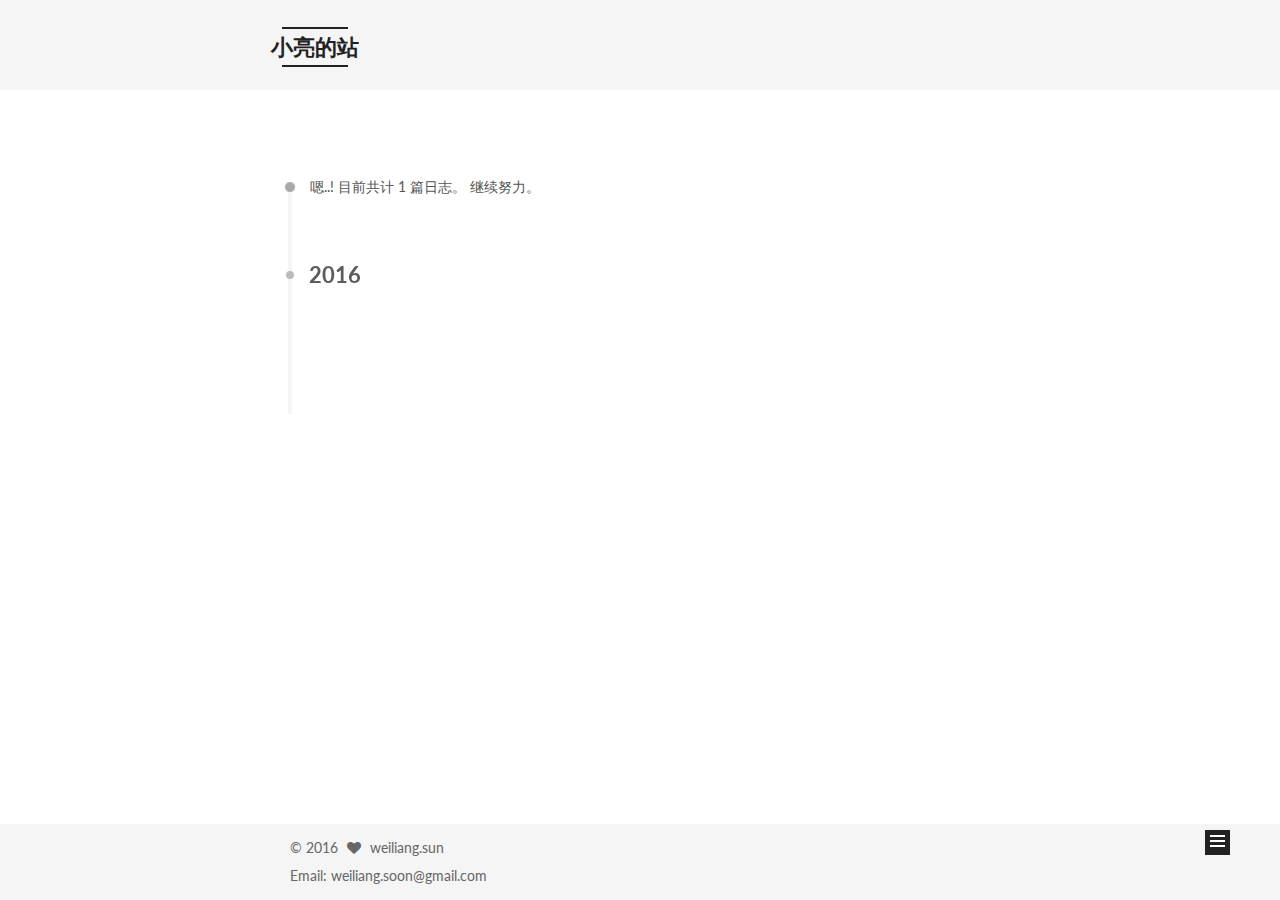
<file: archives/2016/index.html>
<!doctype html>



  


<html class="theme-next mist use-motion">
<head>
  <meta charset="UTF-8"/>
<meta http-equiv="X-UA-Compatible" content="IE=edge,chrome=1" />
<meta name="viewport" content="width=device-width, initial-scale=1, maximum-scale=1"/>



<meta http-equiv="Cache-Control" content="no-transform" />
<meta http-equiv="Cache-Control" content="no-siteapp" />












  
  
  <link href="/vendors/fancybox/source/jquery.fancybox.css?v=2.1.5" rel="stylesheet" type="text/css" />




  
  
  
  

  
    
    
  

  

  

  

  

  
    
    
    <link href="//fonts.googleapis.com/css?family=Lato:300,300italic,400,400italic,700,700italic&subset=latin,latin-ext" rel="stylesheet" type="text/css">
  






<link href="/vendors/font-awesome/css/font-awesome.min.css?v=4.4.0" rel="stylesheet" type="text/css" />

<link href="/css/main.css?v=5.0.1" rel="stylesheet" type="text/css" />


  <meta name="keywords" content="weiliang.sun" />








  <link rel="shortcut icon" type="image/x-icon" href="/favicon.ico?v=5.0.1" />






<meta name="description" content="愿时光能缓，愿故人不散">
<meta property="og:type" content="website">
<meta property="og:title" content="小亮的站">
<meta property="og:url" content="https://sunweiliang.github.io/archives/2016/index.html">
<meta property="og:site_name" content="小亮的站">
<meta property="og:description" content="愿时光能缓，愿故人不散">
<meta name="twitter:card" content="summary">
<meta name="twitter:title" content="小亮的站">
<meta name="twitter:description" content="愿时光能缓，愿故人不散">



<script type="text/javascript" id="hexo.configuration">
  var NexT = window.NexT || {};
  var CONFIG = {
    scheme: 'Mist',
    sidebar: {"position":"left","display":"post"},
    fancybox: true,
    motion: true,
    duoshuo: {
      userId: 0,
      author: '博主'
    }
  };
</script>




  <link rel="canonical" href="https://sunweiliang.github.io/archives/2016/"/>

  <title> 归档 | 小亮的站 </title>
</head>

<body itemscope itemtype="http://schema.org/WebPage" lang="zh-Hans">

  





  <script type="text/javascript">
    (function() {
      var hm = document.createElement("script");
      hm.src = "//tajs.qq.com/stats?sId=57900216";
      var s = document.getElementsByTagName("script")[0];
      s.parentNode.insertBefore(hm, s);
    })();
  </script>






  
  
    
  

  <div class="container one-collumn sidebar-position-left  page-archive  ">
    <div class="headband"></div>

    <header id="header" class="header" itemscope itemtype="http://schema.org/WPHeader">
      <div class="header-inner"><div class="site-meta ">
  

  <div class="custom-logo-site-title">
    <a href="/"  class="brand" rel="start">
      <span class="logo-line-before"><i></i></span>
      <span class="site-title">小亮的站</span>
      <span class="logo-line-after"><i></i></span>
    </a>
  </div>
  <p class="site-subtitle">专注iOS开发</p>
</div>

<div class="site-nav-toggle">
  <button>
    <span class="btn-bar"></span>
    <span class="btn-bar"></span>
    <span class="btn-bar"></span>
  </button>
</div>

<nav class="site-nav">
  

  
    <ul id="menu" class="menu">
      
        
        <li class="menu-item menu-item-home">
          <a href="/" rel="section">
            
              <i class="menu-item-icon fa fa-fw fa-home"></i> <br />
            
            首页
          </a>
        </li>
      
        
        <li class="menu-item menu-item-archives">
          <a href="/archives" rel="section">
            
              <i class="menu-item-icon fa fa-fw fa-archive"></i> <br />
            
            目录
          </a>
        </li>
      
        
        <li class="menu-item menu-item-about">
          <a href="/about" rel="section">
            
              <i class="menu-item-icon fa fa-fw fa-user"></i> <br />
            
            关于
          </a>
        </li>
      

      
    </ul>
  

  
</nav>

 </div>
    </header>

    <main id="main" class="main">
      <div class="main-inner">
        <div class="content-wrap">
          <div id="content" class="content">
            

  <section id="posts" class="posts-collapse">
    <span class="archive-move-on"></span>

    <span class="archive-page-counter">
      
      
      
        
      
      嗯..! 目前共计 1 篇日志。 继续努力。
    </span>

    

      
      
      

      
        
        <div class="collection-title">
          <h2 class="archive-year motion-element" id="archive-year-2016">2016</h2>
        </div>
      
      

      

  <article class="post post-type-normal" itemscope itemtype="http://schema.org/Article">
    <header class="post-header">

      <h1 class="post-title">
        
            <a class="post-title-link" href="/2016/08/11/first/" itemprop="url">
              
                <span itemprop="name">iOS Protocol Buffers 编译及使用</span>
              
            </a>
        
      </h1>

      <div class="post-meta">
        <time class="post-time" itemprop="dateCreated"
              datetime="2016-08-11T20:58:53+08:00"
              content="2016-08-11" >
          08-11
        </time>
      </div>

    </header>
  </article>



    

  </section>

  



          </div>
          


          

        </div>
        
          
  
  <div class="sidebar-toggle">
    <div class="sidebar-toggle-line-wrap">
      <span class="sidebar-toggle-line sidebar-toggle-line-first"></span>
      <span class="sidebar-toggle-line sidebar-toggle-line-middle"></span>
      <span class="sidebar-toggle-line sidebar-toggle-line-last"></span>
    </div>
  </div>

  <aside id="sidebar" class="sidebar">
    <div class="sidebar-inner">

      

      

      <section class="site-overview sidebar-panel  sidebar-panel-active ">
        <div class="site-author motion-element" itemprop="author" itemscope itemtype="http://schema.org/Person">
          <img class="site-author-image" itemprop="image"
               src="/images/avatar.jpg"
               alt="weiliang.sun" />
          <p class="site-author-name" itemprop="name">weiliang.sun</p>
          <p class="site-description motion-element" itemprop="description">愿时光能缓，愿故人不散</p>
        </div>
        <nav class="site-state motion-element">
          <div class="site-state-item site-state-posts">
            <a href="/archives">
              <span class="site-state-item-count">1</span>
              <span class="site-state-item-name">文章</span>
            </a>
          </div>

          

          

        </nav>

        

        <div class="links-of-author motion-element">
          
        </div>

        
        

        
        

      </section>

      

    </div>
  </aside>


        
      </div>
    </main>

    <footer id="footer" class="footer">
      <div class="footer-inner">
        <div class="copyright" >
  
  &copy; 
  <span itemprop="copyrightYear">2016</span>
  <span class="with-love">
    <i class="fa fa-heart"></i>
  </span>
  <span class="author" itemprop="copyrightHolder">weiliang.sun</span>
</div>

<div>
   Email: weiliang.soon@gmail.com
</div>


<!--- 

<div class="powered-by">
  由 <a class="theme-link" href="http://sunweiliang.github.io/">Weiliang.Sun</a> 强力驱动
</div>

<div class="theme-info">
  主题 -
  <a class="theme-link" href="http://sunweiliang.github.io/">
    NexT.Mist 
  </a>
</div>

-->

        

        
      </div>
    </footer>

    <div class="back-to-top">
      <i class="fa fa-arrow-up"></i>
    </div>
  </div>

  

<script type="text/javascript">
  if (Object.prototype.toString.call(window.Promise) !== '[object Function]') {
    window.Promise = null;
  }
</script>









  



  
  <script type="text/javascript" src="/vendors/jquery/index.js?v=2.1.3"></script>

  
  <script type="text/javascript" src="/vendors/fastclick/lib/fastclick.min.js?v=1.0.6"></script>

  
  <script type="text/javascript" src="/vendors/jquery_lazyload/jquery.lazyload.js?v=1.9.7"></script>

  
  <script type="text/javascript" src="/vendors/velocity/velocity.min.js?v=1.2.1"></script>

  
  <script type="text/javascript" src="/vendors/velocity/velocity.ui.min.js?v=1.2.1"></script>

  
  <script type="text/javascript" src="/vendors/fancybox/source/jquery.fancybox.pack.js?v=2.1.5"></script>


  


  <script type="text/javascript" src="/js/src/utils.js?v=5.0.1"></script>

  <script type="text/javascript" src="/js/src/motion.js?v=5.0.1"></script>



  
  

  
  
    <script type="text/javascript" id="motion.page.archive">
      $('.archive-year').velocity('transition.slideLeftIn');
    </script>
  


  


  <script type="text/javascript" src="/js/src/bootstrap.js?v=5.0.1"></script>



  

  
    
  

  <script type="text/javascript">
    var duoshuoQuery = {short_name:"weiliang-github"};
    (function() {
      var ds = document.createElement('script');
      ds.type = 'text/javascript';ds.async = true;
      ds.id = 'duoshuo-script';
      ds.src = (document.location.protocol == 'https:' ? 'https:' : 'http:') + '//static.duoshuo.com/embed.js';
      ds.charset = 'UTF-8';
      (document.getElementsByTagName('head')[0]
      || document.getElementsByTagName('body')[0]).appendChild(ds);
    })();
  </script>

  
    
    <script src="/vendors/ua-parser-js/dist/ua-parser.min.js?v=0.7.9"></script>
    <script src="/js/src/hook-duoshuo.js"></script>
  






  
  

  

  

  
  <script src="https://cdn1.lncld.net/static/js/av-core-mini-0.6.1.js"></script>
  <script>AV.initialize("nHhBHG4YPb9UsPeJAbIF2v4d-gzGzoHsz", "Dy1lasfhmhOsTs8EdyEqEvbG");</script>
  <script>
    function showTime(Counter) {
      var query = new AV.Query(Counter);
      var entries = [];
      var $visitors = $(".leancloud_visitors");

      $visitors.each(function () {
        entries.push( $(this).attr("id").trim() );
      });

      query.containedIn('url', entries);
      query.find()
        .done(function (results) {
          var COUNT_CONTAINER_REF = '.leancloud-visitors-count';

          if (results.length === 0) {
            $visitors.find(COUNT_CONTAINER_REF).text(0);
            return;
          }

          for (var i = 0; i < results.length; i++) {
            var item = results[i];
            var url = item.get('url');
            var time = item.get('time');
            var element = document.getElementById(url);

            $(element).find(COUNT_CONTAINER_REF).text(time);
          }
          for(var i = 0; i < entries.length; i++) {
            var url = entries[i];
            var element = document.getElementById(url);
            var countSpan = $(element).find(COUNT_CONTAINER_REF);
            if( countSpan.text() == '') {
              countSpan.text(0);
            }
          }
        })
        .fail(function (object, error) {
          console.log("Error: " + error.code + " " + error.message);
        });
    }

    function addCount(Counter) {
      var $visitors = $(".leancloud_visitors");
      var url = $visitors.attr('id').trim();
      var title = $visitors.attr('data-flag-title').trim();
      var query = new AV.Query(Counter);

      query.equalTo("url", url);
      query.find({
        success: function(results) {
          if (results.length > 0) {
            var counter = results[0];
            counter.fetchWhenSave(true);
            counter.increment("time");
            counter.save(null, {
              success: function(counter) {
                var $element = $(document.getElementById(url));
                $element.find('.leancloud-visitors-count').text(counter.get('time'));
              },
              error: function(counter, error) {
                console.log('Failed to save Visitor num, with error message: ' + error.message);
              }
            });
          } else {
            var newcounter = new Counter();
            /* Set ACL */
            var acl = new AV.ACL();
            acl.setPublicReadAccess(true);
            acl.setPublicWriteAccess(true);
            newcounter.setACL(acl);
            /* End Set ACL */
            newcounter.set("title", title);
            newcounter.set("url", url);
            newcounter.set("time", 1);
            newcounter.save(null, {
              success: function(newcounter) {
                var $element = $(document.getElementById(url));
                $element.find('.leancloud-visitors-count').text(newcounter.get('time'));
              },
              error: function(newcounter, error) {
                console.log('Failed to create');
              }
            });
          }
        },
        error: function(error) {
          console.log('Error:' + error.code + " " + error.message);
        }
      });
    }

    $(function() {
      var Counter = AV.Object.extend("Counter");
      if ($('.leancloud_visitors').length == 1) {
        addCount(Counter);
      } else if ($('.post-title-link').length > 1) {
        showTime(Counter);
      }
    });
  </script>



  
<script type="text/javascript" async src="//push.zhanzhang.baidu.com/push.js">
</script>


</body>
</html>
</file>
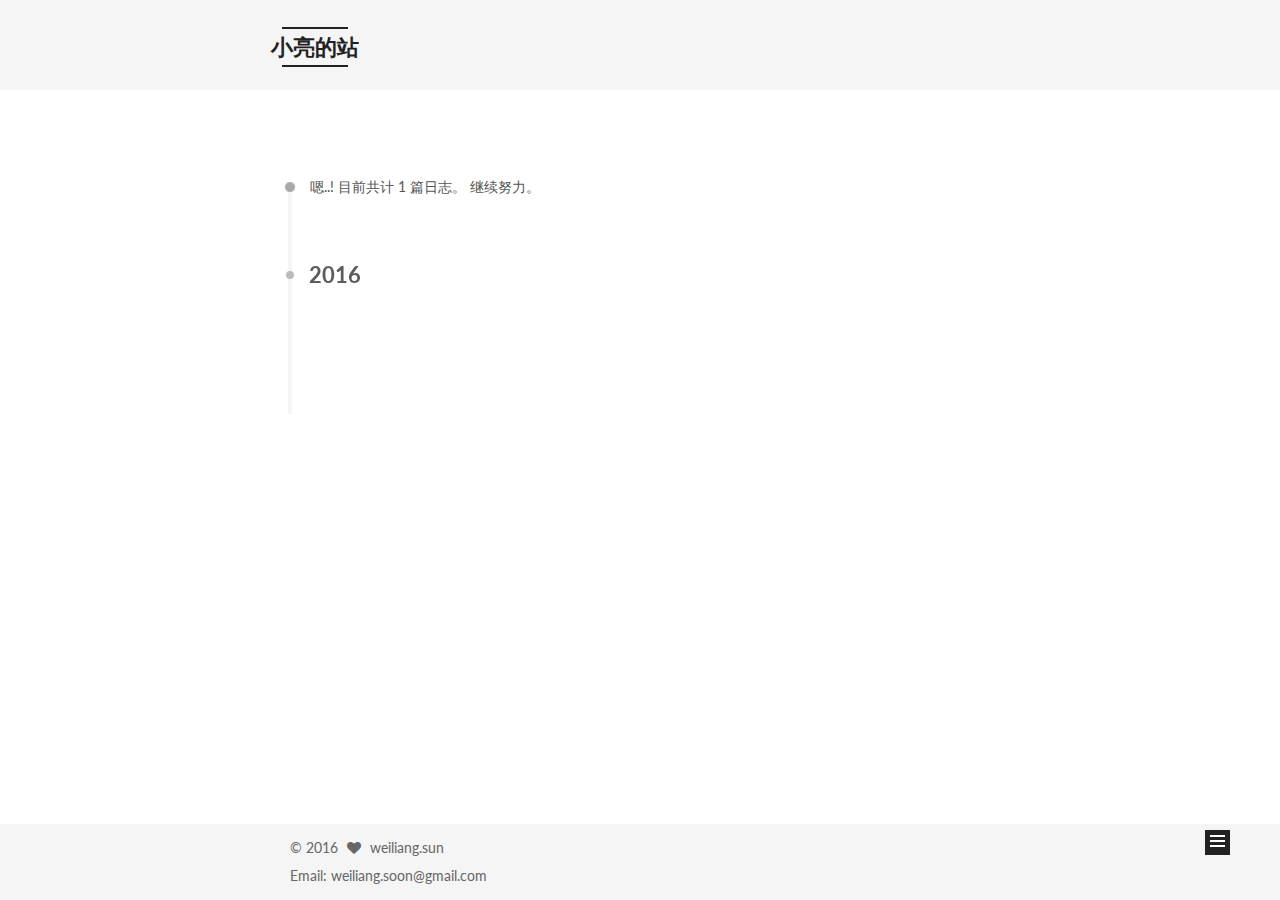
<file: archives/2016/08/index.html>
<!doctype html>



  


<html class="theme-next mist use-motion">
<head>
  <meta charset="UTF-8"/>
<meta http-equiv="X-UA-Compatible" content="IE=edge,chrome=1" />
<meta name="viewport" content="width=device-width, initial-scale=1, maximum-scale=1"/>



<meta http-equiv="Cache-Control" content="no-transform" />
<meta http-equiv="Cache-Control" content="no-siteapp" />












  
  
  <link href="/vendors/fancybox/source/jquery.fancybox.css?v=2.1.5" rel="stylesheet" type="text/css" />




  
  
  
  

  
    
    
  

  

  

  

  

  
    
    
    <link href="//fonts.googleapis.com/css?family=Lato:300,300italic,400,400italic,700,700italic&subset=latin,latin-ext" rel="stylesheet" type="text/css">
  






<link href="/vendors/font-awesome/css/font-awesome.min.css?v=4.4.0" rel="stylesheet" type="text/css" />

<link href="/css/main.css?v=5.0.1" rel="stylesheet" type="text/css" />


  <meta name="keywords" content="weiliang.sun" />








  <link rel="shortcut icon" type="image/x-icon" href="/favicon.ico?v=5.0.1" />






<meta name="description" content="愿时光能缓，愿故人不散">
<meta property="og:type" content="website">
<meta property="og:title" content="小亮的站">
<meta property="og:url" content="https://sunweiliang.github.io/archives/2016/08/index.html">
<meta property="og:site_name" content="小亮的站">
<meta property="og:description" content="愿时光能缓，愿故人不散">
<meta name="twitter:card" content="summary">
<meta name="twitter:title" content="小亮的站">
<meta name="twitter:description" content="愿时光能缓，愿故人不散">



<script type="text/javascript" id="hexo.configuration">
  var NexT = window.NexT || {};
  var CONFIG = {
    scheme: 'Mist',
    sidebar: {"position":"left","display":"post"},
    fancybox: true,
    motion: true,
    duoshuo: {
      userId: 0,
      author: '博主'
    }
  };
</script>




  <link rel="canonical" href="https://sunweiliang.github.io/archives/2016/08/"/>

  <title> 归档 | 小亮的站 </title>
</head>

<body itemscope itemtype="http://schema.org/WebPage" lang="zh-Hans">

  





  <script type="text/javascript">
    (function() {
      var hm = document.createElement("script");
      hm.src = "//tajs.qq.com/stats?sId=57900216";
      var s = document.getElementsByTagName("script")[0];
      s.parentNode.insertBefore(hm, s);
    })();
  </script>






  
  
    
  

  <div class="container one-collumn sidebar-position-left  page-archive  ">
    <div class="headband"></div>

    <header id="header" class="header" itemscope itemtype="http://schema.org/WPHeader">
      <div class="header-inner"><div class="site-meta ">
  

  <div class="custom-logo-site-title">
    <a href="/"  class="brand" rel="start">
      <span class="logo-line-before"><i></i></span>
      <span class="site-title">小亮的站</span>
      <span class="logo-line-after"><i></i></span>
    </a>
  </div>
  <p class="site-subtitle">专注iOS开发</p>
</div>

<div class="site-nav-toggle">
  <button>
    <span class="btn-bar"></span>
    <span class="btn-bar"></span>
    <span class="btn-bar"></span>
  </button>
</div>

<nav class="site-nav">
  

  
    <ul id="menu" class="menu">
      
        
        <li class="menu-item menu-item-home">
          <a href="/" rel="section">
            
              <i class="menu-item-icon fa fa-fw fa-home"></i> <br />
            
            首页
          </a>
        </li>
      
        
        <li class="menu-item menu-item-archives">
          <a href="/archives" rel="section">
            
              <i class="menu-item-icon fa fa-fw fa-archive"></i> <br />
            
            目录
          </a>
        </li>
      
        
        <li class="menu-item menu-item-about">
          <a href="/about" rel="section">
            
              <i class="menu-item-icon fa fa-fw fa-user"></i> <br />
            
            关于
          </a>
        </li>
      

      
    </ul>
  

  
</nav>

 </div>
    </header>

    <main id="main" class="main">
      <div class="main-inner">
        <div class="content-wrap">
          <div id="content" class="content">
            

  <section id="posts" class="posts-collapse">
    <span class="archive-move-on"></span>

    <span class="archive-page-counter">
      
      
      
        
      
      嗯..! 目前共计 1 篇日志。 继续努力。
    </span>

    

      
      
      

      
        
        <div class="collection-title">
          <h2 class="archive-year motion-element" id="archive-year-2016">2016</h2>
        </div>
      
      

      

  <article class="post post-type-normal" itemscope itemtype="http://schema.org/Article">
    <header class="post-header">

      <h1 class="post-title">
        
            <a class="post-title-link" href="/2016/08/11/first/" itemprop="url">
              
                <span itemprop="name">iOS Protocol Buffers 编译及使用</span>
              
            </a>
        
      </h1>

      <div class="post-meta">
        <time class="post-time" itemprop="dateCreated"
              datetime="2016-08-11T20:58:53+08:00"
              content="2016-08-11" >
          08-11
        </time>
      </div>

    </header>
  </article>



    

  </section>

  



          </div>
          


          

        </div>
        
          
  
  <div class="sidebar-toggle">
    <div class="sidebar-toggle-line-wrap">
      <span class="sidebar-toggle-line sidebar-toggle-line-first"></span>
      <span class="sidebar-toggle-line sidebar-toggle-line-middle"></span>
      <span class="sidebar-toggle-line sidebar-toggle-line-last"></span>
    </div>
  </div>

  <aside id="sidebar" class="sidebar">
    <div class="sidebar-inner">

      

      

      <section class="site-overview sidebar-panel  sidebar-panel-active ">
        <div class="site-author motion-element" itemprop="author" itemscope itemtype="http://schema.org/Person">
          <img class="site-author-image" itemprop="image"
               src="/images/avatar.jpg"
               alt="weiliang.sun" />
          <p class="site-author-name" itemprop="name">weiliang.sun</p>
          <p class="site-description motion-element" itemprop="description">愿时光能缓，愿故人不散</p>
        </div>
        <nav class="site-state motion-element">
          <div class="site-state-item site-state-posts">
            <a href="/archives">
              <span class="site-state-item-count">1</span>
              <span class="site-state-item-name">文章</span>
            </a>
          </div>

          

          

        </nav>

        

        <div class="links-of-author motion-element">
          
        </div>

        
        

        
        

      </section>

      

    </div>
  </aside>


        
      </div>
    </main>

    <footer id="footer" class="footer">
      <div class="footer-inner">
        <div class="copyright" >
  
  &copy; 
  <span itemprop="copyrightYear">2016</span>
  <span class="with-love">
    <i class="fa fa-heart"></i>
  </span>
  <span class="author" itemprop="copyrightHolder">weiliang.sun</span>
</div>

<div>
   Email: weiliang.soon@gmail.com
</div>


<!--- 

<div class="powered-by">
  由 <a class="theme-link" href="http://sunweiliang.github.io/">Weiliang.Sun</a> 强力驱动
</div>

<div class="theme-info">
  主题 -
  <a class="theme-link" href="http://sunweiliang.github.io/">
    NexT.Mist 
  </a>
</div>

-->

        

        
      </div>
    </footer>

    <div class="back-to-top">
      <i class="fa fa-arrow-up"></i>
    </div>
  </div>

  

<script type="text/javascript">
  if (Object.prototype.toString.call(window.Promise) !== '[object Function]') {
    window.Promise = null;
  }
</script>









  



  
  <script type="text/javascript" src="/vendors/jquery/index.js?v=2.1.3"></script>

  
  <script type="text/javascript" src="/vendors/fastclick/lib/fastclick.min.js?v=1.0.6"></script>

  
  <script type="text/javascript" src="/vendors/jquery_lazyload/jquery.lazyload.js?v=1.9.7"></script>

  
  <script type="text/javascript" src="/vendors/velocity/velocity.min.js?v=1.2.1"></script>

  
  <script type="text/javascript" src="/vendors/velocity/velocity.ui.min.js?v=1.2.1"></script>

  
  <script type="text/javascript" src="/vendors/fancybox/source/jquery.fancybox.pack.js?v=2.1.5"></script>


  


  <script type="text/javascript" src="/js/src/utils.js?v=5.0.1"></script>

  <script type="text/javascript" src="/js/src/motion.js?v=5.0.1"></script>



  
  

  
  
    <script type="text/javascript" id="motion.page.archive">
      $('.archive-year').velocity('transition.slideLeftIn');
    </script>
  


  


  <script type="text/javascript" src="/js/src/bootstrap.js?v=5.0.1"></script>



  

  
    
  

  <script type="text/javascript">
    var duoshuoQuery = {short_name:"weiliang-github"};
    (function() {
      var ds = document.createElement('script');
      ds.type = 'text/javascript';ds.async = true;
      ds.id = 'duoshuo-script';
      ds.src = (document.location.protocol == 'https:' ? 'https:' : 'http:') + '//static.duoshuo.com/embed.js';
      ds.charset = 'UTF-8';
      (document.getElementsByTagName('head')[0]
      || document.getElementsByTagName('body')[0]).appendChild(ds);
    })();
  </script>

  
    
    <script src="/vendors/ua-parser-js/dist/ua-parser.min.js?v=0.7.9"></script>
    <script src="/js/src/hook-duoshuo.js"></script>
  






  
  

  

  

  
  <script src="https://cdn1.lncld.net/static/js/av-core-mini-0.6.1.js"></script>
  <script>AV.initialize("nHhBHG4YPb9UsPeJAbIF2v4d-gzGzoHsz", "Dy1lasfhmhOsTs8EdyEqEvbG");</script>
  <script>
    function showTime(Counter) {
      var query = new AV.Query(Counter);
      var entries = [];
      var $visitors = $(".leancloud_visitors");

      $visitors.each(function () {
        entries.push( $(this).attr("id").trim() );
      });

      query.containedIn('url', entries);
      query.find()
        .done(function (results) {
          var COUNT_CONTAINER_REF = '.leancloud-visitors-count';

          if (results.length === 0) {
            $visitors.find(COUNT_CONTAINER_REF).text(0);
            return;
          }

          for (var i = 0; i < results.length; i++) {
            var item = results[i];
            var url = item.get('url');
            var time = item.get('time');
            var element = document.getElementById(url);

            $(element).find(COUNT_CONTAINER_REF).text(time);
          }
          for(var i = 0; i < entries.length; i++) {
            var url = entries[i];
            var element = document.getElementById(url);
            var countSpan = $(element).find(COUNT_CONTAINER_REF);
            if( countSpan.text() == '') {
              countSpan.text(0);
            }
          }
        })
        .fail(function (object, error) {
          console.log("Error: " + error.code + " " + error.message);
        });
    }

    function addCount(Counter) {
      var $visitors = $(".leancloud_visitors");
      var url = $visitors.attr('id').trim();
      var title = $visitors.attr('data-flag-title').trim();
      var query = new AV.Query(Counter);

      query.equalTo("url", url);
      query.find({
        success: function(results) {
          if (results.length > 0) {
            var counter = results[0];
            counter.fetchWhenSave(true);
            counter.increment("time");
            counter.save(null, {
              success: function(counter) {
                var $element = $(document.getElementById(url));
                $element.find('.leancloud-visitors-count').text(counter.get('time'));
              },
              error: function(counter, error) {
                console.log('Failed to save Visitor num, with error message: ' + error.message);
              }
            });
          } else {
            var newcounter = new Counter();
            /* Set ACL */
            var acl = new AV.ACL();
            acl.setPublicReadAccess(true);
            acl.setPublicWriteAccess(true);
            newcounter.setACL(acl);
            /* End Set ACL */
            newcounter.set("title", title);
            newcounter.set("url", url);
            newcounter.set("time", 1);
            newcounter.save(null, {
              success: function(newcounter) {
                var $element = $(document.getElementById(url));
                $element.find('.leancloud-visitors-count').text(newcounter.get('time'));
              },
              error: function(newcounter, error) {
                console.log('Failed to create');
              }
            });
          }
        },
        error: function(error) {
          console.log('Error:' + error.code + " " + error.message);
        }
      });
    }

    $(function() {
      var Counter = AV.Object.extend("Counter");
      if ($('.leancloud_visitors').length == 1) {
        addCount(Counter);
      } else if ($('.post-title-link').length > 1) {
        showTime(Counter);
      }
    });
  </script>



  
<script type="text/javascript" async src="//push.zhanzhang.baidu.com/push.js">
</script>


</body>
</html>
</file>
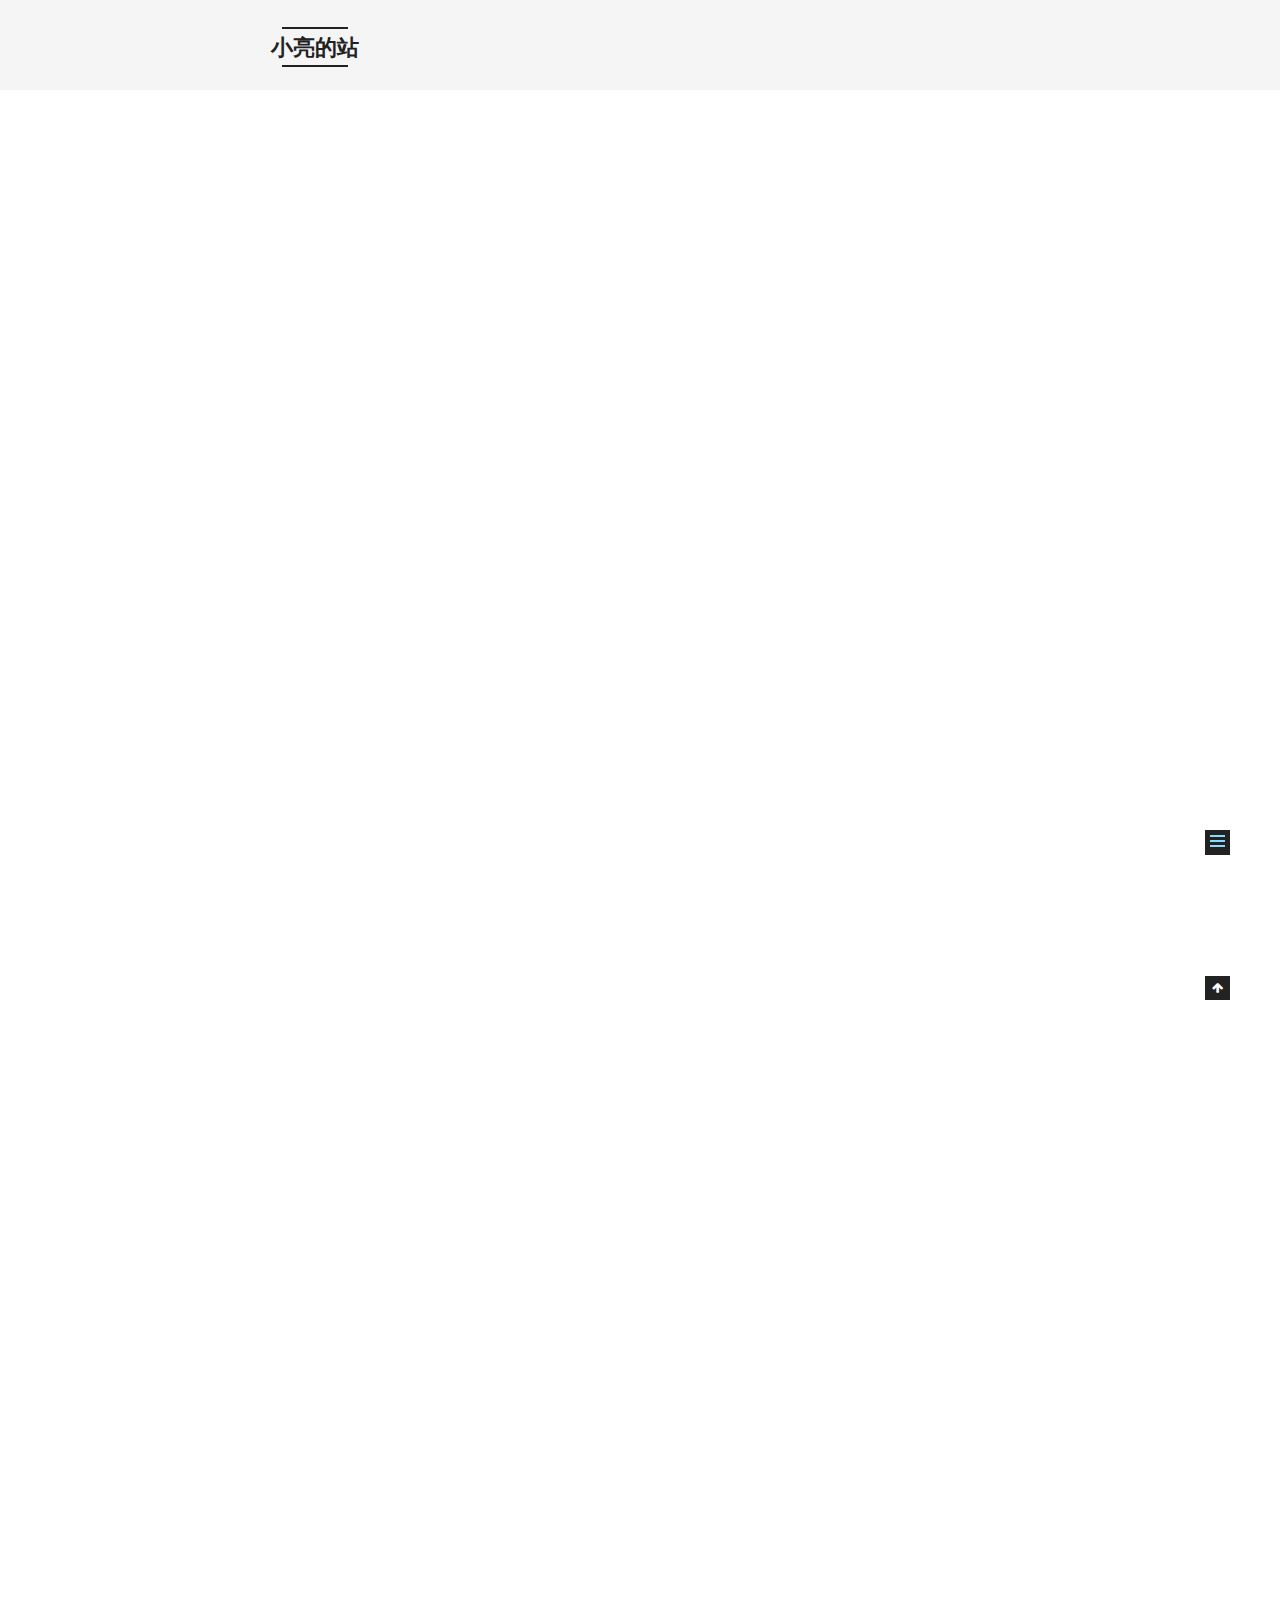
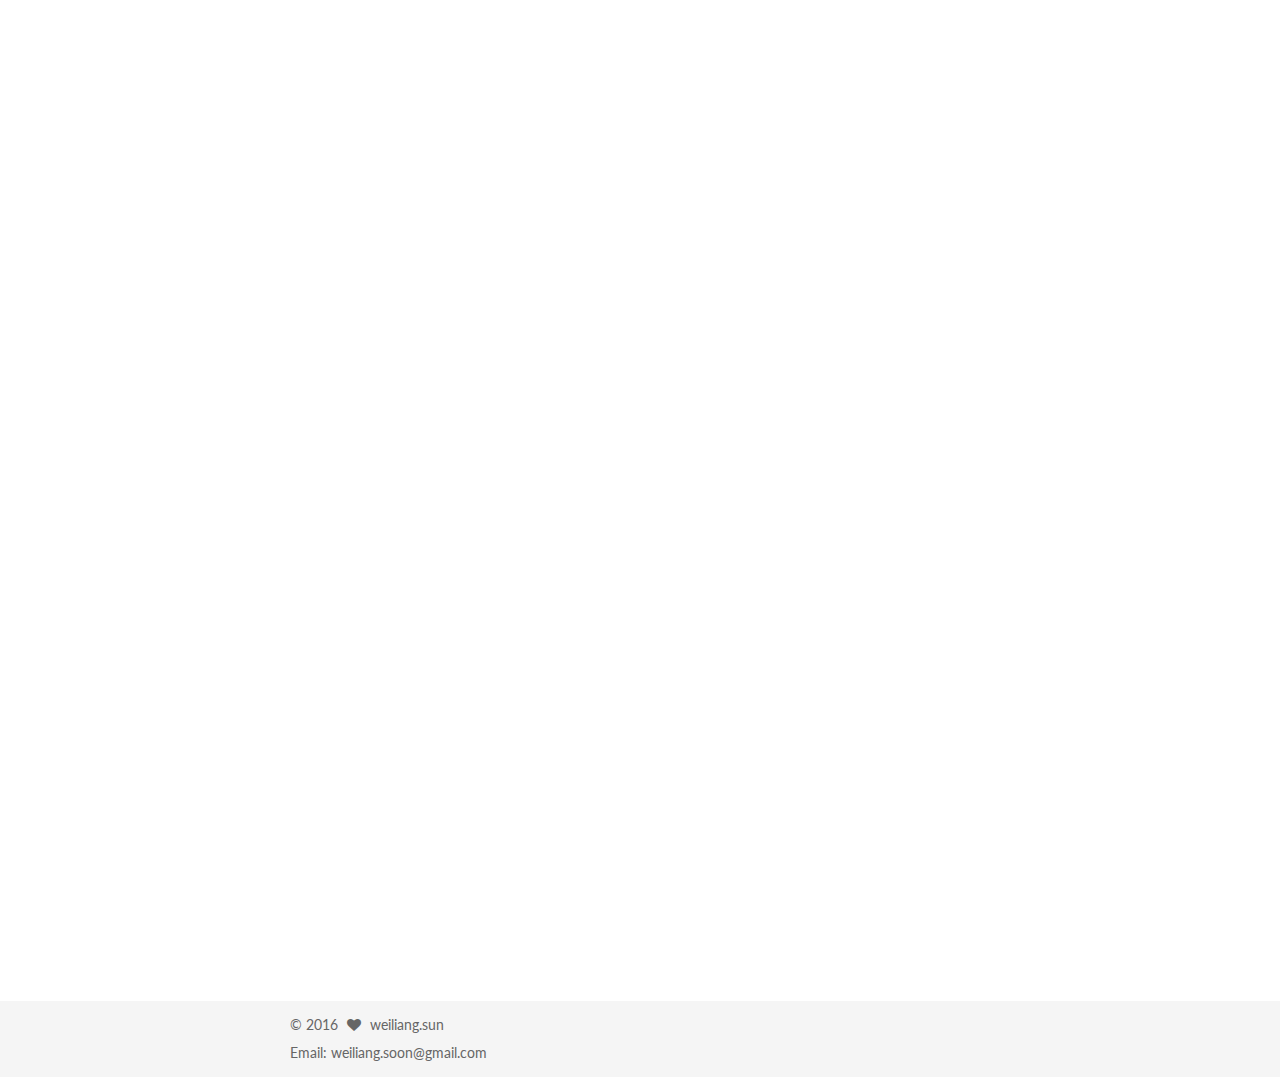
<file: 2016/08/11/first/index.html>
<!doctype html>



  


<html class="theme-next mist use-motion">
<head>
  <meta charset="UTF-8"/>
<meta http-equiv="X-UA-Compatible" content="IE=edge,chrome=1" />
<meta name="viewport" content="width=device-width, initial-scale=1, maximum-scale=1"/>



<meta http-equiv="Cache-Control" content="no-transform" />
<meta http-equiv="Cache-Control" content="no-siteapp" />












  
  
  <link href="/vendors/fancybox/source/jquery.fancybox.css?v=2.1.5" rel="stylesheet" type="text/css" />




  
  
  
  

  
    
    
  

  

  

  

  

  
    
    
    <link href="//fonts.googleapis.com/css?family=Lato:300,300italic,400,400italic,700,700italic&subset=latin,latin-ext" rel="stylesheet" type="text/css">
  






<link href="/vendors/font-awesome/css/font-awesome.min.css?v=4.4.0" rel="stylesheet" type="text/css" />

<link href="/css/main.css?v=5.0.1" rel="stylesheet" type="text/css" />


  <meta name="keywords" content="weiliang.sun" />








  <link rel="shortcut icon" type="image/x-icon" href="/favicon.ico?v=5.0.1" />






<meta name="description" content="1.什么是protocol buffer

protocol buffer是google的一个开源项目,它是用于结构化数据串行化的灵活、高效、自动的方法。跟JSON，XML属于一个性质。

2.Mac搭建protocol编译环境
查看是否已经安装(终端Termal输入命令)

brew -v

如果没有安装,提示 command not found，在Mac中打开Termal输入命令,安装brew">
<meta property="og:type" content="article">
<meta property="og:title" content="iOS Protocol Buffers 编译及使用">
<meta property="og:url" content="https://sunweiliang.github.io/2016/08/11/first/index.html">
<meta property="og:site_name" content="小亮的站">
<meta property="og:description" content="1.什么是protocol buffer

protocol buffer是google的一个开源项目,它是用于结构化数据串行化的灵活、高效、自动的方法。跟JSON，XML属于一个性质。

2.Mac搭建protocol编译环境
查看是否已经安装(终端Termal输入命令)

brew -v

如果没有安装,提示 command not found，在Mac中打开Termal输入命令,安装brew">
<meta property="og:updated_time" content="2016-08-13T03:44:31.000Z">
<meta name="twitter:card" content="summary">
<meta name="twitter:title" content="iOS Protocol Buffers 编译及使用">
<meta name="twitter:description" content="1.什么是protocol buffer

protocol buffer是google的一个开源项目,它是用于结构化数据串行化的灵活、高效、自动的方法。跟JSON，XML属于一个性质。

2.Mac搭建protocol编译环境
查看是否已经安装(终端Termal输入命令)

brew -v

如果没有安装,提示 command not found，在Mac中打开Termal输入命令,安装brew">



<script type="text/javascript" id="hexo.configuration">
  var NexT = window.NexT || {};
  var CONFIG = {
    scheme: 'Mist',
    sidebar: {"position":"left","display":"post"},
    fancybox: true,
    motion: true,
    duoshuo: {
      userId: 0,
      author: '博主'
    }
  };
</script>




  <link rel="canonical" href="https://sunweiliang.github.io/2016/08/11/first/"/>

  <title> iOS Protocol Buffers 编译及使用 | 小亮的站 </title>
</head>

<body itemscope itemtype="http://schema.org/WebPage" lang="zh-Hans">

  





  <script type="text/javascript">
    (function() {
      var hm = document.createElement("script");
      hm.src = "//tajs.qq.com/stats?sId=57900216";
      var s = document.getElementsByTagName("script")[0];
      s.parentNode.insertBefore(hm, s);
    })();
  </script>






  
  
    
  

  <div class="container one-collumn sidebar-position-left page-post-detail ">
    <div class="headband"></div>

    <header id="header" class="header" itemscope itemtype="http://schema.org/WPHeader">
      <div class="header-inner"><div class="site-meta ">
  

  <div class="custom-logo-site-title">
    <a href="/"  class="brand" rel="start">
      <span class="logo-line-before"><i></i></span>
      <span class="site-title">小亮的站</span>
      <span class="logo-line-after"><i></i></span>
    </a>
  </div>
  <p class="site-subtitle">专注iOS开发</p>
</div>

<div class="site-nav-toggle">
  <button>
    <span class="btn-bar"></span>
    <span class="btn-bar"></span>
    <span class="btn-bar"></span>
  </button>
</div>

<nav class="site-nav">
  

  
    <ul id="menu" class="menu">
      
        
        <li class="menu-item menu-item-home">
          <a href="/" rel="section">
            
              <i class="menu-item-icon fa fa-fw fa-home"></i> <br />
            
            首页
          </a>
        </li>
      
        
        <li class="menu-item menu-item-archives">
          <a href="/archives" rel="section">
            
              <i class="menu-item-icon fa fa-fw fa-archive"></i> <br />
            
            目录
          </a>
        </li>
      
        
        <li class="menu-item menu-item-about">
          <a href="/about" rel="section">
            
              <i class="menu-item-icon fa fa-fw fa-user"></i> <br />
            
            关于
          </a>
        </li>
      

      
    </ul>
  

  
</nav>

 </div>
    </header>

    <main id="main" class="main">
      <div class="main-inner">
        <div class="content-wrap">
          <div id="content" class="content">
            

  <div id="posts" class="posts-expand">
    

  
  

  
  
  

  <article class="post post-type-normal " itemscope itemtype="http://schema.org/Article">

    
      <header class="post-header">

        
        
          <h1 class="post-title" itemprop="name headline">
            
            
              
                iOS Protocol Buffers 编译及使用
              
            
          </h1>
        

        <div class="post-meta">
          <span class="post-time">
            <span class="post-meta-item-icon">
              <i class="fa fa-calendar-o"></i>
            </span>
            <span class="post-meta-item-text">发表于</span>
            <time itemprop="dateCreated" datetime="2016-08-11T20:58:53+08:00" content="2016-08-11">
              2016-08-11
            </time>
          </span>

          

          
            
              <span class="post-comments-count">
                &nbsp; | &nbsp;
                <a href="/2016/08/11/first/#comments" itemprop="discussionUrl">
                  <span class="post-comments-count ds-thread-count" data-thread-key="2016/08/11/first/" itemprop="commentsCount"></span>
                </a>
              </span>
            
          

          

          
          
             <span id="/2016/08/11/first/" class="leancloud_visitors" data-flag-title="iOS Protocol Buffers 编译及使用">
               &nbsp; | &nbsp;
               <span class="post-meta-item-icon">
                 <i class="fa fa-eye"></i>
               </span>
               <span class="post-meta-item-text">阅读次数 </span>
               <span class="leancloud-visitors-count"></span>
              </span>
          

          
        </div>
      </header>
    


    <div class="post-body" itemprop="articleBody">

      
      

      
        <p><strong>1.什么是protocol buffer</strong></p>
<blockquote>
<p>protocol buffer是google的一个开源项目,它是用于结构化数据串行化的灵活、高效、自动的方法。跟JSON，XML属于一个性质。</p>
</blockquote>
<p><strong>2.Mac搭建protocol编译环境</strong></p>
<p>查看是否已经安装(终端Termal输入命令)</p>
<blockquote>
<p>brew -v</p>
</blockquote>
<p>如果没有安装,提示 command not found，在Mac中打开Termal输入命令,安装brew：</p>
<blockquote>
<p>ruby -e “$(curl -fsSL [<a href="https://raw.githubusercontent.com/Homebrew/install/master/install" target="_blank" rel="external">https://raw.githubusercontent.com/Homebrew/install/master/install</a>]”</p>
</blockquote>
<p>用brew安装必要工具</p>
<blockquote>
<p>brew install automake<br>brew install libtool<br>brew install protobuf</p>
</blockquote>
<p>链接Protobuf编译器 （可选）</p>
<blockquote>
<p>ln -s /usr/local/Cellar/protobuf/2.6.1/bin/protoc /usr/local/bin</p>
</blockquote>
<p>切换到自己的某个目录下，用来存放下载的protobuf编译工具,例如(请确保/Users/air/Documents/jack/protobuf目录存在)：</p>
<blockquote>
<p>cd /Users/air/Documents/jack/protobuf</p>
</blockquote>
<p>下载</p>
<blockquote>
<p>git clone <a href="https://github.com/alexeyxo/protobuf-objc.git" target="_blank" rel="external">https://github.com/alexeyxo/protobuf-objc.git</a></p>
</blockquote>
<p>cd到目录</p>
<blockquote>
<p>cd protobuf-objc</p>
</blockquote>
<p>安装编译环境</p>
<blockquote>
<p>./scripts/build.sh</p>
</blockquote>
<p>编译 .proto 文件 , 在/Users/air/Documents/jack/protobuf/protobuf-objc目录中新建目录 aa ，把需要编译的.proto文件放进去-  xxx.proto</p>
<blockquote>
<p>protoc -I=/Users/air/Documents/jack/protobuf/protobuf-objc/aa –objc_out=/Users/air/Documents/jack/protobuf/protobuf-objc/aa /Users/air/Documents/jack/protobuf/protobuf-objc/aa/xxx.proto</p>
</blockquote>
<p>命令说明：</p>
<ul>
<li>/Users/air/Documents/jack/protobuf/protobuf-objc/aa<br>.proto文件存放目录</li>
<li>/Users/air/Documents/jack/protobuf/protobuf-objc/aa<br>文件输出目录</li>
<li>/Users/air/Documents/jack/protobuf/protobuf-objc/aa/xxx.proto<br>需要编译的文件目录</li>
<li>命令中的–objc_out 编译成object-c,  java版本可以换成–java_out</li>
</ul>
<p>/Users/air/Documents/jack/protobuf/protobuf-objc/aa 目录会输出编译的类</p>
<p> <strong>3.使用</strong></p>
<p>将解析好的oc文件copy进工程里面<br>此时会Build Failed ‘ProtocolBuffers/ProtocolBuffers.h’ file not found 说这个文件没找到<br>此时需要使用cocoapods来集成一个三方库ProtocolBuffers</p>
<blockquote>
<p>source ‘<a href="https://github.com/CocoaPods/Specs.git" target="_blank" rel="external">https://github.com/CocoaPods/Specs.git</a>‘</p>
<p>platform :ios, ‘7.0’<br>inhibit_all_warnings!</p>
<p>target ‘TestPB’ do<br>pod ‘ProtocolBuffers’<br>end</p>
</blockquote>
<p>然后pod install</p>
<p>xxx.proto 文件中有具体的描述方法</p>
<p>附: <a href="https://github.com/showmylym/UseGoogleProtoBufDemo" target="_blank" rel="external">Google ProtoBuf使用演示Demo</a></p>

      
    </div>

    <div>
      
        

      
    </div>

    <div>
      
        

      
    </div>

    <footer class="post-footer">
      

      

      
      
    </footer>
  </article>



    <div class="post-spread">
      
    </div>
  </div>


          </div>
          


          
  <div class="comments" id="comments">
    
      <div class="ds-thread" data-thread-key="2016/08/11/first/"
           data-title="iOS Protocol Buffers 编译及使用" data-url="https://sunweiliang.github.io/2016/08/11/first/">
      </div>
    
  </div>


        </div>
        
          
  
  <div class="sidebar-toggle">
    <div class="sidebar-toggle-line-wrap">
      <span class="sidebar-toggle-line sidebar-toggle-line-first"></span>
      <span class="sidebar-toggle-line sidebar-toggle-line-middle"></span>
      <span class="sidebar-toggle-line sidebar-toggle-line-last"></span>
    </div>
  </div>

  <aside id="sidebar" class="sidebar">
    <div class="sidebar-inner">

      

      
        <ul class="sidebar-nav motion-element">
          <li class="sidebar-nav-toc sidebar-nav-active" data-target="post-toc-wrap" >
            文章目录
          </li>
          <li class="sidebar-nav-overview" data-target="site-overview">
            站点概览
          </li>
        </ul>
      

      <section class="site-overview sidebar-panel ">
        <div class="site-author motion-element" itemprop="author" itemscope itemtype="http://schema.org/Person">
          <img class="site-author-image" itemprop="image"
               src="/images/avatar.jpg"
               alt="weiliang.sun" />
          <p class="site-author-name" itemprop="name">weiliang.sun</p>
          <p class="site-description motion-element" itemprop="description">愿时光能缓，愿故人不散</p>
        </div>
        <nav class="site-state motion-element">
          <div class="site-state-item site-state-posts">
            <a href="/archives">
              <span class="site-state-item-count">1</span>
              <span class="site-state-item-name">文章</span>
            </a>
          </div>

          

          

        </nav>

        

        <div class="links-of-author motion-element">
          
        </div>

        
        

        
        

      </section>

      
        <section class="post-toc-wrap motion-element sidebar-panel sidebar-panel-active">
          <div class="post-toc">
            
              
            
            
              <p class="post-toc-empty">此文章未包含目录</p>
            
          </div>
        </section>
      

    </div>
  </aside>


        
      </div>
    </main>

    <footer id="footer" class="footer">
      <div class="footer-inner">
        <div class="copyright" >
  
  &copy; 
  <span itemprop="copyrightYear">2016</span>
  <span class="with-love">
    <i class="fa fa-heart"></i>
  </span>
  <span class="author" itemprop="copyrightHolder">weiliang.sun</span>
</div>

<div>
   Email: weiliang.soon@gmail.com
</div>


<!--- 

<div class="powered-by">
  由 <a class="theme-link" href="http://sunweiliang.github.io/">Weiliang.Sun</a> 强力驱动
</div>

<div class="theme-info">
  主题 -
  <a class="theme-link" href="http://sunweiliang.github.io/">
    NexT.Mist 
  </a>
</div>

-->

        

        
      </div>
    </footer>

    <div class="back-to-top">
      <i class="fa fa-arrow-up"></i>
    </div>
  </div>

  

<script type="text/javascript">
  if (Object.prototype.toString.call(window.Promise) !== '[object Function]') {
    window.Promise = null;
  }
</script>









  



  
  <script type="text/javascript" src="/vendors/jquery/index.js?v=2.1.3"></script>

  
  <script type="text/javascript" src="/vendors/fastclick/lib/fastclick.min.js?v=1.0.6"></script>

  
  <script type="text/javascript" src="/vendors/jquery_lazyload/jquery.lazyload.js?v=1.9.7"></script>

  
  <script type="text/javascript" src="/vendors/velocity/velocity.min.js?v=1.2.1"></script>

  
  <script type="text/javascript" src="/vendors/velocity/velocity.ui.min.js?v=1.2.1"></script>

  
  <script type="text/javascript" src="/vendors/fancybox/source/jquery.fancybox.pack.js?v=2.1.5"></script>


  


  <script type="text/javascript" src="/js/src/utils.js?v=5.0.1"></script>

  <script type="text/javascript" src="/js/src/motion.js?v=5.0.1"></script>



  
  

  
  <script type="text/javascript" src="/js/src/scrollspy.js?v=5.0.1"></script>
<script type="text/javascript" src="/js/src/post-details.js?v=5.0.1"></script>



  


  <script type="text/javascript" src="/js/src/bootstrap.js?v=5.0.1"></script>



  

  
    
  

  <script type="text/javascript">
    var duoshuoQuery = {short_name:"weiliang-github"};
    (function() {
      var ds = document.createElement('script');
      ds.type = 'text/javascript';ds.async = true;
      ds.id = 'duoshuo-script';
      ds.src = (document.location.protocol == 'https:' ? 'https:' : 'http:') + '//static.duoshuo.com/embed.js';
      ds.charset = 'UTF-8';
      (document.getElementsByTagName('head')[0]
      || document.getElementsByTagName('body')[0]).appendChild(ds);
    })();
  </script>

  
    
    <script src="/vendors/ua-parser-js/dist/ua-parser.min.js?v=0.7.9"></script>
    <script src="/js/src/hook-duoshuo.js"></script>
  






  
  

  

  

  
  <script src="https://cdn1.lncld.net/static/js/av-core-mini-0.6.1.js"></script>
  <script>AV.initialize("nHhBHG4YPb9UsPeJAbIF2v4d-gzGzoHsz", "Dy1lasfhmhOsTs8EdyEqEvbG");</script>
  <script>
    function showTime(Counter) {
      var query = new AV.Query(Counter);
      var entries = [];
      var $visitors = $(".leancloud_visitors");

      $visitors.each(function () {
        entries.push( $(this).attr("id").trim() );
      });

      query.containedIn('url', entries);
      query.find()
        .done(function (results) {
          var COUNT_CONTAINER_REF = '.leancloud-visitors-count';

          if (results.length === 0) {
            $visitors.find(COUNT_CONTAINER_REF).text(0);
            return;
          }

          for (var i = 0; i < results.length; i++) {
            var item = results[i];
            var url = item.get('url');
            var time = item.get('time');
            var element = document.getElementById(url);

            $(element).find(COUNT_CONTAINER_REF).text(time);
          }
          for(var i = 0; i < entries.length; i++) {
            var url = entries[i];
            var element = document.getElementById(url);
            var countSpan = $(element).find(COUNT_CONTAINER_REF);
            if( countSpan.text() == '') {
              countSpan.text(0);
            }
          }
        })
        .fail(function (object, error) {
          console.log("Error: " + error.code + " " + error.message);
        });
    }

    function addCount(Counter) {
      var $visitors = $(".leancloud_visitors");
      var url = $visitors.attr('id').trim();
      var title = $visitors.attr('data-flag-title').trim();
      var query = new AV.Query(Counter);

      query.equalTo("url", url);
      query.find({
        success: function(results) {
          if (results.length > 0) {
            var counter = results[0];
            counter.fetchWhenSave(true);
            counter.increment("time");
            counter.save(null, {
              success: function(counter) {
                var $element = $(document.getElementById(url));
                $element.find('.leancloud-visitors-count').text(counter.get('time'));
              },
              error: function(counter, error) {
                console.log('Failed to save Visitor num, with error message: ' + error.message);
              }
            });
          } else {
            var newcounter = new Counter();
            /* Set ACL */
            var acl = new AV.ACL();
            acl.setPublicReadAccess(true);
            acl.setPublicWriteAccess(true);
            newcounter.setACL(acl);
            /* End Set ACL */
            newcounter.set("title", title);
            newcounter.set("url", url);
            newcounter.set("time", 1);
            newcounter.save(null, {
              success: function(newcounter) {
                var $element = $(document.getElementById(url));
                $element.find('.leancloud-visitors-count').text(newcounter.get('time'));
              },
              error: function(newcounter, error) {
                console.log('Failed to create');
              }
            });
          }
        },
        error: function(error) {
          console.log('Error:' + error.code + " " + error.message);
        }
      });
    }

    $(function() {
      var Counter = AV.Object.extend("Counter");
      if ($('.leancloud_visitors').length == 1) {
        addCount(Counter);
      } else if ($('.post-title-link').length > 1) {
        showTime(Counter);
      }
    });
  </script>



  
<script type="text/javascript" async src="//push.zhanzhang.baidu.com/push.js">
</script>


</body>
</html>
</file>
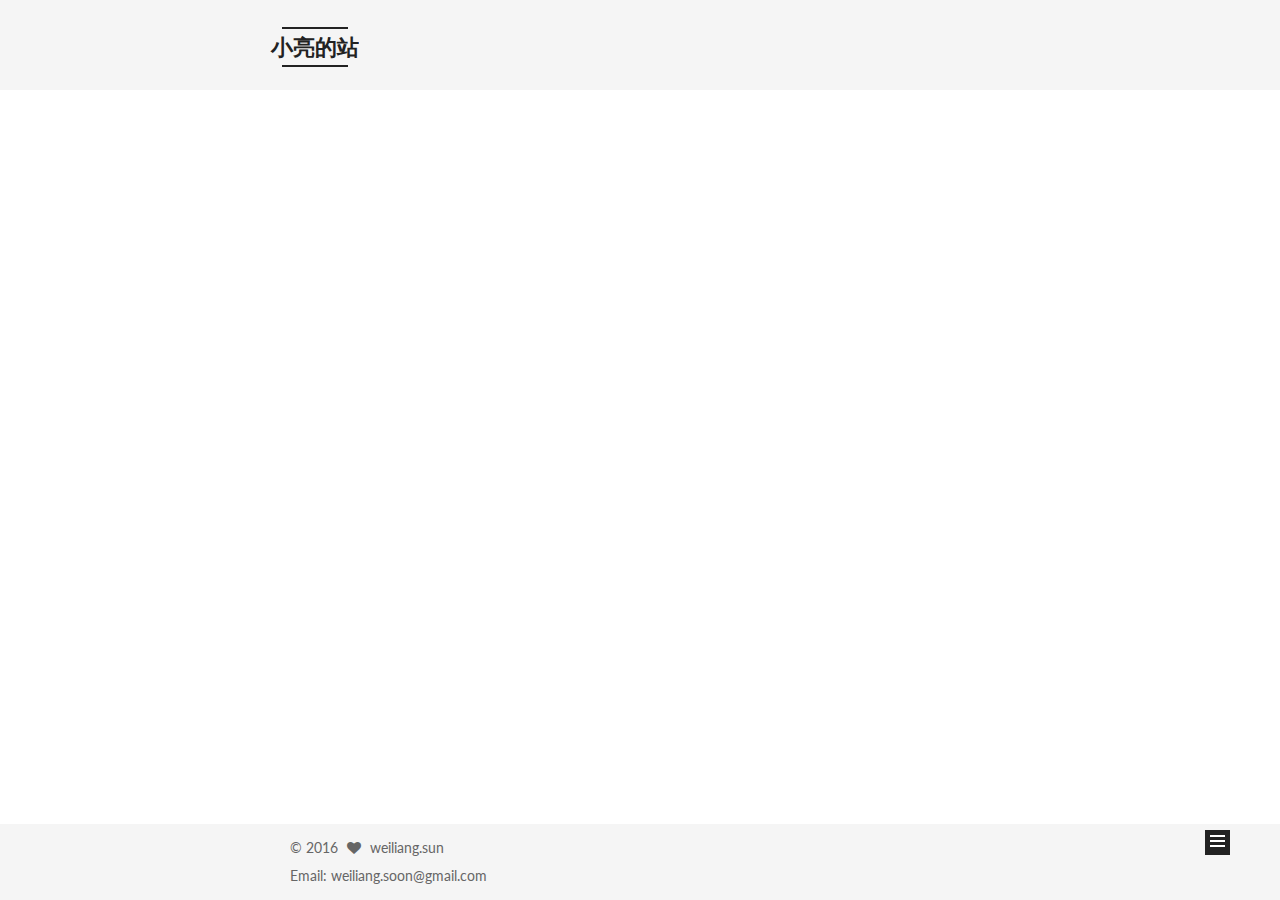
<file: about/about.html>
<!doctype html>



  


<html class="theme-next mist use-motion">
<head>
  <meta charset="UTF-8"/>
<meta http-equiv="X-UA-Compatible" content="IE=edge,chrome=1" />
<meta name="viewport" content="width=device-width, initial-scale=1, maximum-scale=1"/>



<meta http-equiv="Cache-Control" content="no-transform" />
<meta http-equiv="Cache-Control" content="no-siteapp" />












  
  
  <link href="/vendors/fancybox/source/jquery.fancybox.css?v=2.1.5" rel="stylesheet" type="text/css" />




  
  
  
  

  
    
    
  

  

  

  

  

  
    
    
    <link href="//fonts.googleapis.com/css?family=Lato:300,300italic,400,400italic,700,700italic&subset=latin,latin-ext" rel="stylesheet" type="text/css">
  






<link href="/vendors/font-awesome/css/font-awesome.min.css?v=4.4.0" rel="stylesheet" type="text/css" />

<link href="/css/main.css?v=5.0.1" rel="stylesheet" type="text/css" />


  <meta name="keywords" content="weiliang.sun" />








  <link rel="shortcut icon" type="image/x-icon" href="/favicon.ico?v=5.0.1" />






<meta name="description" content="愿时光能缓，愿故人不散">
<meta property="og:type" content="website">
<meta property="og:title" content="关于">
<meta property="og:url" content="https://sunweiliang.github.io/about/about.html">
<meta property="og:site_name" content="小亮的站">
<meta property="og:description" content="愿时光能缓，愿故人不散">
<meta property="og:updated_time" content="2016-08-12T09:02:44.000Z">
<meta name="twitter:card" content="summary">
<meta name="twitter:title" content="关于">
<meta name="twitter:description" content="愿时光能缓，愿故人不散">



<script type="text/javascript" id="hexo.configuration">
  var NexT = window.NexT || {};
  var CONFIG = {
    scheme: 'Mist',
    sidebar: {"position":"left","display":"post"},
    fancybox: true,
    motion: true,
    duoshuo: {
      userId: 0,
      author: '博主'
    }
  };
</script>




  <link rel="canonical" href="https://sunweiliang.github.io/about/about.html"/>

  <title>
  

  
    关于 | 小亮的站
  
</title>
</head>

<body itemscope itemtype="http://schema.org/WebPage" lang="zh-Hans">

  





  <script type="text/javascript">
    (function() {
      var hm = document.createElement("script");
      hm.src = "//tajs.qq.com/stats?sId=57900216";
      var s = document.getElementsByTagName("script")[0];
      s.parentNode.insertBefore(hm, s);
    })();
  </script>






  
  
    
  

  <div class="container one-collumn sidebar-position-left  ">
    <div class="headband"></div>

    <header id="header" class="header" itemscope itemtype="http://schema.org/WPHeader">
      <div class="header-inner"><div class="site-meta ">
  

  <div class="custom-logo-site-title">
    <a href="/"  class="brand" rel="start">
      <span class="logo-line-before"><i></i></span>
      <span class="site-title">小亮的站</span>
      <span class="logo-line-after"><i></i></span>
    </a>
  </div>
  <p class="site-subtitle">专注iOS开发</p>
</div>

<div class="site-nav-toggle">
  <button>
    <span class="btn-bar"></span>
    <span class="btn-bar"></span>
    <span class="btn-bar"></span>
  </button>
</div>

<nav class="site-nav">
  

  
    <ul id="menu" class="menu">
      
        
        <li class="menu-item menu-item-home">
          <a href="/" rel="section">
            
              <i class="menu-item-icon fa fa-fw fa-home"></i> <br />
            
            首页
          </a>
        </li>
      
        
        <li class="menu-item menu-item-archives">
          <a href="/archives" rel="section">
            
              <i class="menu-item-icon fa fa-fw fa-archive"></i> <br />
            
            目录
          </a>
        </li>
      
        
        <li class="menu-item menu-item-about">
          <a href="/about/about.html" rel="section">
            
              <i class="menu-item-icon fa fa-fw fa-user"></i> <br />
            
            关于
          </a>
        </li>
      

      
    </ul>
  

  
</nav>

 </div>
    </header>

    <main id="main" class="main">
      <div class="main-inner">
        <div class="content-wrap">
          <div id="content" class="content">
            

  <div id="posts" class="posts-expand">
    
    
      
    
  </div>


          </div>
          


          

        </div>
        
          
  
  <div class="sidebar-toggle">
    <div class="sidebar-toggle-line-wrap">
      <span class="sidebar-toggle-line sidebar-toggle-line-first"></span>
      <span class="sidebar-toggle-line sidebar-toggle-line-middle"></span>
      <span class="sidebar-toggle-line sidebar-toggle-line-last"></span>
    </div>
  </div>

  <aside id="sidebar" class="sidebar">
    <div class="sidebar-inner">

      

      

      <section class="site-overview sidebar-panel  sidebar-panel-active ">
        <div class="site-author motion-element" itemprop="author" itemscope itemtype="http://schema.org/Person">
          <img class="site-author-image" itemprop="image"
               src="/images/avatar.jpg"
               alt="weiliang.sun" />
          <p class="site-author-name" itemprop="name">weiliang.sun</p>
          <p class="site-description motion-element" itemprop="description">愿时光能缓，愿故人不散</p>
        </div>
        <nav class="site-state motion-element">
          <div class="site-state-item site-state-posts">
            <a href="/archives">
              <span class="site-state-item-count">1</span>
              <span class="site-state-item-name">文章</span>
            </a>
          </div>

          

          

        </nav>

        

        <div class="links-of-author motion-element">
          
        </div>

        
        

        
        

      </section>

      

    </div>
  </aside>


        
      </div>
    </main>

    <footer id="footer" class="footer">
      <div class="footer-inner">
        <div class="copyright" >
  
  &copy; 
  <span itemprop="copyrightYear">2016</span>
  <span class="with-love">
    <i class="fa fa-heart"></i>
  </span>
  <span class="author" itemprop="copyrightHolder">weiliang.sun</span>
</div>

<div>
   Email: weiliang.soon@gmail.com
</div>


<!--- 

<div class="powered-by">
  由 <a class="theme-link" href="http://sunweiliang.github.io/">Weiliang.Sun</a> 强力驱动
</div>

<div class="theme-info">
  主题 -
  <a class="theme-link" href="http://sunweiliang.github.io/">
    NexT.Mist 
  </a>
</div>

-->

        

        
      </div>
    </footer>

    <div class="back-to-top">
      <i class="fa fa-arrow-up"></i>
    </div>
  </div>

  

<script type="text/javascript">
  if (Object.prototype.toString.call(window.Promise) !== '[object Function]') {
    window.Promise = null;
  }
</script>









  



  
  <script type="text/javascript" src="/vendors/jquery/index.js?v=2.1.3"></script>

  
  <script type="text/javascript" src="/vendors/fastclick/lib/fastclick.min.js?v=1.0.6"></script>

  
  <script type="text/javascript" src="/vendors/jquery_lazyload/jquery.lazyload.js?v=1.9.7"></script>

  
  <script type="text/javascript" src="/vendors/velocity/velocity.min.js?v=1.2.1"></script>

  
  <script type="text/javascript" src="/vendors/velocity/velocity.ui.min.js?v=1.2.1"></script>

  
  <script type="text/javascript" src="/vendors/fancybox/source/jquery.fancybox.pack.js?v=2.1.5"></script>


  


  <script type="text/javascript" src="/js/src/utils.js?v=5.0.1"></script>

  <script type="text/javascript" src="/js/src/motion.js?v=5.0.1"></script>



  
  

  

  


  <script type="text/javascript" src="/js/src/bootstrap.js?v=5.0.1"></script>



  

  
    
  

  <script type="text/javascript">
    var duoshuoQuery = {short_name:"weiliang-github"};
    (function() {
      var ds = document.createElement('script');
      ds.type = 'text/javascript';ds.async = true;
      ds.id = 'duoshuo-script';
      ds.src = (document.location.protocol == 'https:' ? 'https:' : 'http:') + '//static.duoshuo.com/embed.js';
      ds.charset = 'UTF-8';
      (document.getElementsByTagName('head')[0]
      || document.getElementsByTagName('body')[0]).appendChild(ds);
    })();
  </script>

  
    
    <script src="/vendors/ua-parser-js/dist/ua-parser.min.js?v=0.7.9"></script>
    <script src="/js/src/hook-duoshuo.js"></script>
  






  
  

  

  

  
  <script src="https://cdn1.lncld.net/static/js/av-core-mini-0.6.1.js"></script>
  <script>AV.initialize("nHhBHG4YPb9UsPeJAbIF2v4d-gzGzoHsz", "Dy1lasfhmhOsTs8EdyEqEvbG");</script>
  <script>
    function showTime(Counter) {
      var query = new AV.Query(Counter);
      var entries = [];
      var $visitors = $(".leancloud_visitors");

      $visitors.each(function () {
        entries.push( $(this).attr("id").trim() );
      });

      query.containedIn('url', entries);
      query.find()
        .done(function (results) {
          var COUNT_CONTAINER_REF = '.leancloud-visitors-count';

          if (results.length === 0) {
            $visitors.find(COUNT_CONTAINER_REF).text(0);
            return;
          }

          for (var i = 0; i < results.length; i++) {
            var item = results[i];
            var url = item.get('url');
            var time = item.get('time');
            var element = document.getElementById(url);

            $(element).find(COUNT_CONTAINER_REF).text(time);
          }
          for(var i = 0; i < entries.length; i++) {
            var url = entries[i];
            var element = document.getElementById(url);
            var countSpan = $(element).find(COUNT_CONTAINER_REF);
            if( countSpan.text() == '') {
              countSpan.text(0);
            }
          }
        })
        .fail(function (object, error) {
          console.log("Error: " + error.code + " " + error.message);
        });
    }

    function addCount(Counter) {
      var $visitors = $(".leancloud_visitors");
      var url = $visitors.attr('id').trim();
      var title = $visitors.attr('data-flag-title').trim();
      var query = new AV.Query(Counter);

      query.equalTo("url", url);
      query.find({
        success: function(results) {
          if (results.length > 0) {
            var counter = results[0];
            counter.fetchWhenSave(true);
            counter.increment("time");
            counter.save(null, {
              success: function(counter) {
                var $element = $(document.getElementById(url));
                $element.find('.leancloud-visitors-count').text(counter.get('time'));
              },
              error: function(counter, error) {
                console.log('Failed to save Visitor num, with error message: ' + error.message);
              }
            });
          } else {
            var newcounter = new Counter();
            /* Set ACL */
            var acl = new AV.ACL();
            acl.setPublicReadAccess(true);
            acl.setPublicWriteAccess(true);
            newcounter.setACL(acl);
            /* End Set ACL */
            newcounter.set("title", title);
            newcounter.set("url", url);
            newcounter.set("time", 1);
            newcounter.save(null, {
              success: function(newcounter) {
                var $element = $(document.getElementById(url));
                $element.find('.leancloud-visitors-count').text(newcounter.get('time'));
              },
              error: function(newcounter, error) {
                console.log('Failed to create');
              }
            });
          }
        },
        error: function(error) {
          console.log('Error:' + error.code + " " + error.message);
        }
      });
    }

    $(function() {
      var Counter = AV.Object.extend("Counter");
      if ($('.leancloud_visitors').length == 1) {
        addCount(Counter);
      } else if ($('.post-title-link').length > 1) {
        showTime(Counter);
      }
    });
  </script>



  
<script type="text/javascript" async src="//push.zhanzhang.baidu.com/push.js">
</script>


</body>
</html>
</file>
<file: css/main.css>
/* normalize.css v3.0.2 | MIT License | git.io/normalize */
html {
  font-family: sans-serif; /* 1 */
  -ms-text-size-adjust: 100%; /* 2 */
  -webkit-text-size-adjust: 100%; /* 2 */
}
body {
  margin: 0;
}
article,
aside,
details,
figcaption,
figure,
footer,
header,
hgroup,
main,
menu,
nav,
section,
summary {
  display: block;
}
audio,
canvas,
progress,
video {
  display: inline-block; /* 1 */
  vertical-align: baseline; /* 2 */
}
audio:not([controls]) {
  display: none;
  height: 0;
}
[hidden],
template {
  display: none;
}
a {
  background-color: transparent;
}
a:active,
a:hover {
  outline: 0;
}
abbr[title] {
  border-bottom: 1px dotted;
}
b,
strong {
  font-weight: bold;
}
dfn {
  font-style: italic;
}
h1 {
  font-size: 2em;
  margin: 0.67em 0;
}
mark {
  background: #ff0;
  color: #000;
}
small {
  font-size: 80%;
}
sub,
sup {
  font-size: 75%;
  line-height: 0;
  position: relative;
  vertical-align: baseline;
}
sup {
  top: -0.5em;
}
sub {
  bottom: -0.25em;
}
img {
  border: 0;
}
svg:not(:root) {
  overflow: hidden;
}
figure {
  margin: 1em 40px;
}
hr {
  -moz-box-sizing: content-box;
  box-sizing: content-box;
  height: 0;
}
pre {
  overflow: auto;
}
code,
kbd,
pre,
samp {
  font-family: monospace, monospace;
  font-size: 1em;
}
button,
input,
optgroup,
select,
textarea {
  color: inherit; /* 1 */
  font: inherit; /* 2 */
  margin: 0; /* 3 */
}
button {
  overflow: visible;
}
button,
select {
  text-transform: none;
}
button,
html input[type="button"],
input[type="reset"],
input[type="submit"] {
  -webkit-appearance: button; /* 2 */
  cursor: pointer; /* 3 */
}
button[disabled],
html input[disabled] {
  cursor: default;
}
button::-moz-focus-inner,
input::-moz-focus-inner {
  border: 0;
  padding: 0;
}
input {
  line-height: normal;
}
input[type="checkbox"],
input[type="radio"] {
  box-sizing: border-box; /* 1 */
  padding: 0; /* 2 */
}
input[type="number"]::-webkit-inner-spin-button,
input[type="number"]::-webkit-outer-spin-button {
  height: auto;
}
input[type="search"] {
  -webkit-appearance: textfield; /* 1 */
  -moz-box-sizing: content-box;
  -webkit-box-sizing: content-box; /* 2 */
  box-sizing: content-box;
}
input[type="search"]::-webkit-search-cancel-button,
input[type="search"]::-webkit-search-decoration {
  -webkit-appearance: none;
}
fieldset {
  border: 1px solid #c0c0c0;
  margin: 0 2px;
  padding: 0.35em 0.625em 0.75em;
}
legend {
  border: 0; /* 1 */
  padding: 0; /* 2 */
}
textarea {
  overflow: auto;
}
optgroup {
  font-weight: bold;
}
table {
  border-collapse: collapse;
  border-spacing: 0;
}
td,
th {
  padding: 0;
}
::selection {
  background: #262a30;
  color: #fff;
}
body {
  position: relative;
  font-family: 'Lato', "PingFang SC", "Microsoft YaHei", sans-serif;
  font-size: 14px;
  line-height: 2;
  color: #555;
  background: #fff;
}
@media (max-width: 767px) {
  body {
    padding-right: 0 !important;
  }
}
@media (min-width: 768px) and (max-width: 991px) {
  body {
    padding-right: 0 !important;
  }
}
@media (min-width: 1600px) {
  body {
    font-size: 16px;
  }
}
h1,
h2,
h3,
h4,
h5,
h6 {
  margin: 0;
  padding: 0;
  font-weight: bold;
  line-height: 1.5;
  font-family: 'Lato', "PingFang SC", "Microsoft YaHei", sans-serif;
}
h2,
h3,
h4,
h5,
h6 {
  margin: 20px 0 15px;
}
h1 {
  font-size: 24px;
}
@media (max-width: 767px) {
  h1 {
    font-size: 20px;
  }
}
h2 {
  font-size: 22px;
}
@media (max-width: 767px) {
  h2 {
    font-size: 18px;
  }
}
h3 {
  font-size: 20px;
}
@media (max-width: 767px) {
  h3 {
    font-size: 16px;
  }
}
h4 {
  font-size: 18px;
}
@media (max-width: 767px) {
  h4 {
    font-size: 14px;
  }
}
h5 {
  font-size: 16px;
}
@media (max-width: 767px) {
  h5 {
    font-size: 12px;
  }
}
h6 {
  font-size: 14px;
}
@media (max-width: 767px) {
  h6 {
    font-size: 10px;
  }
}
p {
  margin: 0 0 25px 0;
}
a {
  color: #555;
  text-decoration: none;
  border-bottom: 1px solid #999;
  word-wrap: break-word;
}
a:hover {
  color: #222;
  border-bottom-color: #222;
}
ul {
  list-style: none;
}
blockquote {
  margin: 0;
  padding: 0;
}
img {
  display: block;
  margin: auto;
  max-width: 100%;
  height: auto;
}
hr {
  margin: 40px 0;
  height: 3px;
  border: none;
  background-color: #ddd;
  background-image: repeating-linear-gradient(-45deg, #fff, #fff 4px, transparent 4px, transparent 8px);
}
blockquote {
  padding: 0 15px;
  color: #666;
  border-left: 4px solid #ddd;
}
blockquote cite::before {
  content: "-";
  padding: 0 5px;
}
dt {
  font-weight: 700;
}
dd {
  margin: 0;
  padding: 0;
}
.text-left {
  text-align: left;
}
.text-center {
  text-align: center;
}
.text-right {
  text-align: right;
}
.text-justify {
  text-align: justify;
}
.text-nowrap {
  white-space: nowrap;
}
.text-lowercase {
  text-transform: lowercase;
}
.text-uppercase {
  text-transform: uppercase;
}
.text-capitalize {
  text-transform: capitalize;
}
.center-block {
  display: block;
  margin-left: auto;
  margin-right: auto;
}
.clearfix:before,
.clearfix:after {
  content: " ";
  display: table;
}
.clearfix:after {
  clear: both;
}
.pullquote {
  width: 45%;
}
.pullquote.left {
  float: left;
  margin-left: 5px;
  margin-right: 10px;
}
.pullquote.right {
  float: right;
  margin-left: 10px;
  margin-right: 5px;
}
.affix.affix.affix {
  position: fixed;
}
.translation {
  margin-top: -20px;
  font-size: 14px;
  color: #999;
}
.scrollbar-measure {
  width: 100px;
  height: 100px;
  overflow: scroll;
  position: absolute;
  top: -9999px;
}
.use-motion .motion-element {
  opacity: 0;
}
#local-search-input {
  padding: 3px;
  border: none;
  text-indent: 14px;
  border-radius: 0;
  width: 140px;
  outline: none;
  border-bottom: 1px solid #999;
  background: inherit;
  opacity: 0.5;
}
#local-search-input:focus {
  opacity: 1;
}
.search-icon {
  position: absolute;
  top: 9px;
}
table {
  margin: 20px 0;
  width: 100%;
  border-collapse: collapse;
  border-spacing: 0;
  border: 1px solid #ddd;
  font-size: 14px;
  table-layout: fixed;
  word-wrap: break-all;
}
table>tbody>tr:nth-of-type(odd) {
  background-color: #f9f9f9;
}
table>tbody>tr:hover {
  background-color: #f5f5f5;
}
caption,
th,
td {
  padding: 8px;
  text-align: left;
  vertical-align: middle;
  font-weight: normal;
}
th,
td {
  border-bottom: 3px solid #ddd;
  border-right: 1px solid #eee;
}
th {
  padding-bottom: 10px;
  font-weight: 700;
}
td {
  border-bottom-width: 1px;
}
html,
body {
  height: 100%;
}
.container {
  position: relative;
  min-height: 100%;
}
.header-inner {
  margin: 0 auto;
  padding: 100px 0 70px;
  width: 700px;
}
@media (min-width: 1600px) {
  .container .header-inner {
    width: 900px;
  }
}
.main {
  padding-bottom: 150px;
}
.main-inner {
  margin: 0 auto;
  width: 700px;
}
@media (min-width: 1600px) {
  .container .main-inner {
    width: 900px;
  }
}
.footer {
  position: absolute;
  left: 0;
  bottom: 0;
  width: 100%;
  min-height: 50px;
}
.footer-inner {
  box-sizing: border-box;
  margin: 20px auto;
  width: 700px;
}
@media (min-width: 1600px) {
  .container .footer-inner {
    width: 900px;
  }
}
pre,
.highlight {
  overflow: auto;
  margin: 20px 0;
  padding: 15px;
  font-size: 13px;
  color: #4d4d4c;
  background: #f7f7f7;
  line-height: 1.6;
}
pre,
code {
  font-family: consolas, Menlo, "PingFang SC", "Microsoft YaHei", monospace;
}
code {
  padding: 2px 4px;
  word-break: break-all;
  color: #555;
  background: #eee;
  border-radius: 4px;
  font-size: 13px;
}
pre code {
  padding: 0;
  color: #4d4d4c;
  background: none;
  text-shadow: none;
}
.highlight pre {
  border: none;
  margin: 0;
  padding: 1px;
}
.highlight table {
  margin: 0;
  width: auto;
  border: none;
}
.highlight td {
  border: none;
  padding: 0;
}
.highlight figcaption {
  font-size: 1em;
  color: #4d4d4c;
  line-height: 1em;
  margin-bottom: 1em;
}
.highlight figcaption:before,
.highlight figcaption:after {
  content: " ";
  display: table;
}
.highlight figcaption:after {
  clear: both;
}
.highlight figcaption a {
  float: right;
  color: #4d4d4c;
}
.highlight figcaption a:hover {
  border-bottom-color: #4d4d4c;
}
.highlight .gutter pre {
  color: #666;
  text-align: right;
  padding-right: 20px;
}
.highlight .line {
  height: 20px;
}
.gist table {
  width: auto;
}
.gist table td {
  border: none;
}
pre .comment {
  color: #8e908c;
}
pre .variable,
pre .attribute,
pre .tag,
pre .regexp,
pre .ruby .constant,
pre .xml .tag .title,
pre .xml .pi,
pre .xml .doctype,
pre .html .doctype,
pre .css .id,
pre .css .class,
pre .css .pseudo {
  color: #c82829;
}
pre .number,
pre .preprocessor,
pre .built_in,
pre .literal,
pre .params,
pre .constant,
pre .command {
  color: #f5871f;
}
pre .ruby .class .title,
pre .css .rules .attribute,
pre .string,
pre .value,
pre .inheritance,
pre .header,
pre .ruby .symbol,
pre .xml .cdata,
pre .special,
pre .number,
pre .formula {
  color: #718c00;
}
pre .title,
pre .css .hexcolor {
  color: #3e999f;
}
pre .function,
pre .python .decorator,
pre .python .title,
pre .ruby .function .title,
pre .ruby .title .keyword,
pre .perl .sub,
pre .javascript .title,
pre .coffeescript .title {
  color: #4271ae;
}
pre .keyword,
pre .javascript .function {
  color: #8959a8;
}
.full-image.full-image.full-image {
  border: none;
  max-width: 100%;
  width: auto;
  margin: 20px auto;
}
@media (min-width: 992px) {
  .full-image.full-image.full-image {
    max-width: none;
    width: 126%;
    margin: 0 -13%;
  }
}
.blockquote-center,
.page-home .post-type-quote blockquote,
.page-post-detail .post-type-quote blockquote {
  position: relative;
  margin: 40px 0;
  padding: 0;
  border-left: none;
  text-align: center;
}
.blockquote-center::before,
.page-home .post-type-quote blockquote::before,
.page-post-detail .post-type-quote blockquote::before,
.blockquote-center::after,
.page-home .post-type-quote blockquote::after,
.page-post-detail .post-type-quote blockquote::after {
  position: absolute;
  content: ' ';
  display: block;
  width: 100%;
  height: 24px;
  opacity: 0.2;
  background-repeat: no-repeat;
  background-position: 0 -6px;
  background-size: 22px 22px;
}
.blockquote-center::before,
.page-home .post-type-quote blockquote::before,
.page-post-detail .post-type-quote blockquote::before {
  top: -20px;
  background-image: url("../images/quote-l.svg");
  border-top: 1px solid #ccc;
}
.blockquote-center::after,
.page-home .post-type-quote blockquote::after,
.page-post-detail .post-type-quote blockquote::after {
  bottom: -20px;
  background-image: url("../images/quote-r.svg");
  border-bottom: 1px solid #ccc;
  background-position: 100% 8px;
}
.blockquote-center p,
.page-home .post-type-quote blockquote p,
.page-post-detail .post-type-quote blockquote p,
.blockquote-center div,
.page-home .post-type-quote blockquote div,
.page-post-detail .post-type-quote blockquote div {
  text-align: center;
}
.post .post-body .group-picture img {
  box-sizing: border-box;
  padding: 0 3px;
  border: none;
}
.post .group-picture-row {
  overflow: hidden;
  margin-top: 6px;
}
.post .group-picture-row:first-child {
  margin-top: 0;
}
.post .group-picture-column {
  float: left;
}
.page-post-detail .post-body .group-picture-column {
  float: none;
  margin-top: 10px;
  width: auto !important;
}
.page-post-detail .post-body .group-picture-column img {
  margin: 0 auto;
}
.page-archive .group-picture-container {
  overflow: hidden;
}
.page-archive .group-picture-row {
  float: left;
}
.page-archive .group-picture-row:first-child {
  margin-top: 6px;
}
.page-archive .group-picture-column {
  max-width: 150px;
  max-height: 150px;
}
.btn {
  display: inline-block;
  padding: 0 20px;
  font-size: 14px;
  color: #fff;
  background: #222;
  border: 2px solid #222;
  text-decoration: none;
  border-radius: 0;
  transition-property: background-color;
  transition-duration: 0.2s;
  transition-timing-function: ease-in-out;
  transition-delay: 0s;
}
.btn:hover,
.post-more-link .btn:hover {
  border-color: #222;
  color: #222;
  background: #fff;
}
.btn-bar {
  display: block;
  width: 22px;
  height: 2px;
  background: #555;
  border-radius: 1px;
}
.btn-bar+.btn-bar {
  margin-top: 4px;
}
.pagination {
  margin: 120px 0 40px;
  text-align: center;
  border-top: 1px solid #eee;
}
.page-number-basic,
.pagination .prev,
.pagination .next,
.pagination .page-number,
.pagination .space {
  display: inline-block;
  position: relative;
  top: -1px;
  margin: 0 10px;
  padding: 0 10px;
  line-height: 30px;
}
@media (max-width: 767px) {
  .page-number-basic,
  .pagination .prev,
  .pagination .next,
  .pagination .page-number,
  .pagination .space {
    margin: 0 5px;
  }
}
.pagination .prev,
.pagination .next,
.pagination .page-number {
  border-bottom: 0;
  border-top: 1px solid #eee;
  transition-property: border-color;
  transition-duration: 0.2s;
  transition-timing-function: ease-in-out;
  transition-delay: 0s;
}
.pagination .prev:hover,
.pagination .next:hover,
.pagination .page-number:hover {
  border-top-color: #222;
}
.pagination .space {
  padding: 0;
  margin: 0;
}
.pagination .prev {
  margin-left: 0;
}
.pagination .next {
  margin-right: 0;
}
.pagination .page-number.current {
  color: #fff;
  background: #ccc;
  border-top-color: #ccc;
}
@media (max-width: 767px) {
  .pagination {
    border-top: none;
  }
  .pagination .prev,
  .pagination .next,
  .pagination .page-number {
    margin-bottom: 10px;
    border-top: 0;
    border-bottom: 1px solid #eee;
  }
  .pagination .prev:hover,
  .pagination .next:hover,
  .pagination .page-number:hover {
    border-bottom-color: #222;
  }
}
.comments {
  margin: 60px 20px 0;
}
.tag-cloud {
  text-align: center;
}
.tag-cloud a {
  display: inline-block;
  margin: 10px;
}
.back-to-top {
  box-sizing: border-box;
  position: fixed;
  bottom: -100px;
  right: 50px;
  z-index: 1050;
  padding: 0 6px;
  width: 25px;
  background: #222;
  font-size: 12px;
  opacity: 1;
  color: #fff;
  cursor: pointer;
  text-align: center;
  -webkit-transform: translateZ(0);
  transition-property: bottom;
  transition-duration: 0.2s;
  transition-timing-function: ease-in-out;
  transition-delay: 0s;
}
@media (max-width: 767px) {
  .back-to-top {
    display: none;
  }
}
@media (min-width: 768px) and (max-width: 991px) {
  .back-to-top {
    display: none;
  }
}
.back-to-top.back-to-top-on {
  bottom: 19px;
}
.header {
  background: #fff;
}
.header-inner {
  position: relative;
}
.headband {
  height: 3px;
  background: #222;
}
.site-meta {
  margin: 0;
  text-align: left;
}
@media (max-width: 767px) {
  .site-meta {
    text-align: center;
  }
}
.brand {
  position: relative;
  display: inline-block;
  padding: 0 40px;
  color: #222;
  background: #222;
  border-bottom: none;
}
.brand:hover {
  color: #222;
}
.logo {
  display: inline-block;
  margin-right: 5px;
  line-height: 36px;
  vertical-align: top;
}
.site-title {
  display: inline-block;
  vertical-align: top;
  line-height: 36px;
  font-size: 20px;
  font-weight: normal;
  font-family: 'Lato', "PingFang SC", "Microsoft YaHei", sans-serif;
}
.site-subtitle {
  margin-top: 10px;
  font-size: 13px;
  color: #999;
}
.use-motion .brand {
  opacity: 0;
}
.use-motion .logo,
.use-motion .site-title,
.use-motion .site-subtitle {
  opacity: 0;
  position: relative;
  top: -10px;
}
.site-nav-toggle {
  display: none;
  position: absolute;
  top: 10px;
  left: 10px;
}
@media (max-width: 767px) {
  .site-nav-toggle {
    display: block;
  }
}
.site-nav-toggle button {
  margin-top: 2px;
  padding: 9px 10px;
  background: transparent;
  border: none;
}
@media (max-width: 767px) {
  .site-nav {
    display: none;
    margin: 0 -10px;
    padding: 0 10px;
    clear: both;
    border-top: 1px solid #ddd;
  }
}
@media (min-width: 768px) and (max-width: 991px) {
  .site-nav {
    display: block !important;
  }
}
@media (min-width: 992px) {
  .site-nav {
    display: block !important;
  }
}
.menu {
  margin-top: 20px;
  padding-left: 0;
  text-align: center;
}
.menu .menu-item {
  display: inline-block;
  margin: 0 10px;
}
@media screen and (max-width: 767px) {
  .menu .menu-item {
    margin-top: 10px;
  }
}
.menu .menu-item a {
  display: block;
  font-size: 13px;
  text-transform: capitalize;
  line-height: inherit;
  border-bottom: 1px solid transparent;
  transition-property: border-color;
  transition-duration: 0.2s;
  transition-timing-function: ease-in-out;
  transition-delay: 0s;
}
.menu .menu-item a:hover {
  border-bottom-color: #222;
}
.menu .menu-item .fa {
  margin-right: 5px;
}
.use-motion .menu-item {
  opacity: 0;
}
.post-body {
  font-family: 'Lato', "PingFang SC", "Microsoft YaHei", sans-serif;
}
@media (max-width: 767px) {
  .post-body {
    word-break: break-word;
  }
}
.post-body .fancybox img {
  display: block !important;
  margin: 0 auto;
  cursor: pointer;
  cursor: zoom-in;
  cursor: -webkit-zoom-in;
}
.post-body .image-caption,
.post-body .figure .caption {
  margin: 10px auto 15px;
  text-align: center;
  font-size: 14px;
  color: #999;
  font-weight: bold;
  line-height: 1;
}
.post-sticky-flag {
  display: inline-block;
  font-size: 16px;
  -ms-transform: rotate(30deg);
  -webkit-transform: rotate(30deg);
  -moz-transform: rotate(30deg);
  -ms-transform: rotate(30deg);
  -o-transform: rotate(30deg);
  transform: rotate(30deg);
}
.posts-expand {
  padding-top: 40px;
}
@media (max-width: 767px) {
  .posts-expand {
    margin: 0 20px;
  }
  .post-body pre,
  .post-body .highlight {
    padding: 10px;
  }
  .post-body pre .gutter pre,
  .post-body .highlight .gutter pre {
    padding-right: 10px;
  }
}
@media (min-width: 992px) {
  .posts-expand .post-body {
    text-align: justify;
  }
}
.posts-expand .post-body h2,
.posts-expand .post-body h3,
.posts-expand .post-body h4,
.posts-expand .post-body h5,
.posts-expand .post-body h6 {
  padding-top: 10px;
}
.posts-expand .post-body h2 .header-anchor,
.posts-expand .post-body h3 .header-anchor,
.posts-expand .post-body h4 .header-anchor,
.posts-expand .post-body h5 .header-anchor,
.posts-expand .post-body h6 .header-anchor {
  float: right;
  margin-left: 10px;
  color: #ccc;
  border-bottom-style: none;
  visibility: hidden;
}
.posts-expand .post-body h2 .header-anchor:hover,
.posts-expand .post-body h3 .header-anchor:hover,
.posts-expand .post-body h4 .header-anchor:hover,
.posts-expand .post-body h5 .header-anchor:hover,
.posts-expand .post-body h6 .header-anchor:hover {
  color: inherit;
}
.posts-expand .post-body h2:hover .header-anchor,
.posts-expand .post-body h3:hover .header-anchor,
.posts-expand .post-body h4:hover .header-anchor,
.posts-expand .post-body h5:hover .header-anchor,
.posts-expand .post-body h6:hover .header-anchor {
  visibility: visible;
}
.posts-expand .post-body ul li {
  list-style: circle;
}
.posts-expand .post-body img {
  box-sizing: border-box;
  margin: auto;
  padding: 3px;
  border: 1px solid #ddd;
}
.posts-expand .fancybox img {
  margin: 0 auto;
}
@media (max-width: 767px) {
  .posts-collapse {
    margin: 0 20px;
  }
  .posts-collapse .post-title,
  .posts-collapse .post-meta {
    display: block;
    width: auto;
    text-align: left;
  }
}
.posts-collapse {
  position: relative;
  z-index: 1010;
  margin-left: 0;
}
.posts-collapse::after {
  content: " ";
  position: absolute;
  top: 20px;
  left: 0;
  margin-left: -2px;
  width: 4px;
  height: 100%;
  background: #f5f5f5;
  z-index: -1;
}
@media (max-width: 767px) {
  .posts-collapse {
    margin: 0 20px;
  }
}
.posts-collapse .collection-title {
  position: relative;
  margin: 60px 0;
}
.posts-collapse .collection-title h2 {
  margin-left: 20px;
}
.posts-collapse .collection-title small {
  color: #bbb;
}
.posts-collapse .collection-title::before {
  content: " ";
  position: absolute;
  left: 0;
  top: 50%;
  margin-left: -4px;
  margin-top: -4px;
  width: 8px;
  height: 8px;
  background: #bbb;
  border-radius: 50%;
}
.posts-collapse .post {
  margin: 30px 0;
}
.posts-collapse .post-header {
  position: relative;
  transition-duration: 0.2s;
  transition-timing-function: ease-in-out;
  transition-delay: 0s;
  transition-property: border;
  border-bottom: 1px dashed #ccc;
}
.posts-collapse .post-header::before {
  content: " ";
  position: absolute;
  left: 0;
  top: 12px;
  width: 6px;
  height: 6px;
  margin-left: -4px;
  background: #bbb;
  border-radius: 50%;
  border: 1px solid #fff;
  transition-duration: 0.2s;
  transition-timing-function: ease-in-out;
  transition-delay: 0s;
  transition-property: background;
}
.posts-collapse .post-header:hover {
  border-bottom-color: #666;
}
.posts-collapse .post-header:hover::before {
  background: #222;
}
.posts-collapse .post-meta {
  position: absolute;
  font-size: 12px;
  left: 20px;
  top: 5px;
}
.posts-collapse .post-comments-count {
  display: none;
}
.posts-collapse .post-title {
  margin-left: 60px;
  font-size: 16px;
  font-weight: normal;
  line-height: inherit;
}
.posts-collapse .post-title::after {
  margin-left: 3px;
  opacity: 0.6;
}
.posts-collapse .post-title a {
  color: #666;
  border-bottom: none;
}
.page-home .post-type-quote .post-header,
.page-post-detail .post-type-quote .post-header,
.page-home .post-type-quote .post-tags,
.page-post-detail .post-type-quote .post-tags {
  display: none;
}
.posts-expand .post-title {
  font-size: 26px;
  text-align: center;
  word-break: break-word;
  font-weight: 400;
}
@media (max-width: 767px) {
  .posts-expand .post-title {
    font-size: 22px;
  }
}
.posts-expand .post-title-link {
  display: inline-block;
  position: relative;
  color: #555;
  border-bottom: none;
  line-height: 1.2;
  vertical-align: top;
}
.posts-expand .post-title-link::before {
  content: "";
  position: absolute;
  width: 100%;
  height: 2px;
  bottom: 0;
  left: 0;
  background-color: #000;
  visibility: hidden;
  -webkit-transform: scaleX(0);
  -moz-transform: scaleX(0);
  -ms-transform: scaleX(0);
  -o-transform: scaleX(0);
  transform: scaleX(0);
  transition-duration: 0.2s;
  transition-timing-function: ease-in-out;
  transition-delay: 0s;
}
.posts-expand .post-title-link:hover::before {
  visibility: visible;
  -webkit-transform: scaleX(1);
  -moz-transform: scaleX(1);
  -ms-transform: scaleX(1);
  -o-transform: scaleX(1);
  transform: scaleX(1);
}
.posts-expand .post-title-link .fa {
  font-size: 16px;
}
.posts-expand .post-meta {
  margin: 3px 0 60px 0;
  color: #999;
  font-family: 'Lato', "PingFang SC", "Microsoft YaHei", sans-serif;
  font-size: 12px;
  text-align: center;
}
.posts-expand .post-meta .post-category-list {
  display: inline-block;
  margin: 0;
  padding: 3px;
}
.posts-expand .post-meta .post-category-list-link {
  color: #999;
}
.post-meta-item-icon {
  display: none;
  margin-right: 3px;
}
@media (min-width: 768px) and (max-width: 991px) {
  .post-meta-item-icon {
    display: inline-block;
  }
}
@media (max-width: 767px) {
  .post-meta-item-icon {
    display: inline-block;
  }
}
@media (min-width: 768px) and (max-width: 991px) {
  .post-meta-item-text {
    display: none;
  }
}
@media (max-width: 767px) {
  .post-meta-item-text {
    display: none;
  }
}
@media (max-width: 767px) {
  .posts-expand .post-comments-count {
    display: none;
  }
}
.post-more-link {
  margin-top: 50px;
}
.post-more-link .btn {
  color: #555;
  font-size: 14px;
  background: transparent;
  border-radius: 0;
  line-height: 2;
}
.posts-expand .post-tags {
  margin-top: 40px;
  text-align: center;
}
.posts-expand .post-tags a {
  display: inline-block;
  margin-right: 10px;
  font-size: 13px;
}
.post-nav {
  overflow: hidden;
  margin-top: 60px;
  padding: 10px;
  white-space: nowrap;
  border-top: 1px solid #eee;
}
.post-nav-item {
  display: inline-block;
  width: 50%;
  white-space: normal;
}
.post-nav-item a {
  position: relative;
  display: inline-block;
  line-height: 25px;
  font-size: 14px;
  color: #555;
  border-bottom: none;
}
.post-nav-item a:hover {
  color: #222;
  border-bottom: none;
}
.post-nav-item a:active {
  top: 2px;
}
.post-nav-item a i {
  font-size: 12px;
}
.post-nav-prev {
  text-align: right;
}
.posts-expand .post-eof {
  display: block;
  margin: 80px auto 60px;
  width: 8%;
  height: 1px;
  background: #ccc;
  text-align: center;
}
.post:last-child .post-eof.post-eof.post-eof {
  display: none;
}
.post-gallery {
  display: table;
  table-layout: fixed;
  width: 100%;
  border-collapse: separate;
}
.post-gallery-row {
  display: table-row;
}
.post-gallery .post-gallery-img {
  display: table-cell;
  text-align: center;
  vertical-align: middle;
  border: none;
}
.post-gallery .post-gallery-img img {
  max-width: 100%;
  max-height: 100%;
  border: none;
}
.fancybox-close,
.fancybox-close:hover {
  border: none;
}
.sidebar {
  position: fixed;
  right: 0;
  top: 0;
  bottom: 0;
  width: 0;
  z-index: 1040;
  box-shadow: inset 0 2px 6px #000;
  background: #222;
  -webkit-transform: translateZ(0);
}
.sidebar a {
  color: #999;
  border-bottom-color: #555;
}
.sidebar a:hover {
  color: #eee;
}
@media (min-width: 768px) and (max-width: 991px) {
  .sidebar {
    display: none !important;
  }
}
@media (max-width: 767px) {
  .sidebar {
    display: none !important;
  }
}
.sidebar-inner {
  position: relative;
  padding: 20px 10px;
  color: #999;
  text-align: center;
}
.sidebar-toggle {
  position: fixed;
  right: 50px;
  bottom: 45px;
  width: 15px;
  height: 15px;
  padding: 5px;
  background: #222;
  line-height: 0;
  z-index: 1050;
  cursor: pointer;
  -webkit-transform: translateZ(0);
}
@media (min-width: 768px) and (max-width: 991px) {
  .sidebar-toggle {
    display: none;
  }
}
@media (max-width: 767px) {
  .sidebar-toggle {
    display: none;
  }
}
.sidebar-toggle-line {
  position: relative;
  display: inline-block;
  vertical-align: top;
  height: 2px;
  width: 100%;
  background: #fff;
  margin-top: 3px;
}
.sidebar-toggle-line:first-child {
  margin-top: 0;
}
.site-author-image {
  display: block;
  margin: 0 auto;
  padding: 2px;
  max-width: 96px;
  height: auto;
  border: 2px solid #333;
}
.site-author-name {
  margin: 5px 0 0;
  text-align: center;
  color: #f5f5f5;
  font-weight: normal;
}
.site-description {
  margin-top: 5px;
  text-align: center;
  font-size: 14px;
  color: #999;
}
.site-state {
  overflow: hidden;
  line-height: 1.4;
  white-space: nowrap;
  text-align: center;
}
.site-state-item {
  display: inline-block;
  padding: 0 15px;
  border-left: 1px solid #333;
}
.site-state-item:first-child {
  border-left: none;
}
.site-state-item a {
  border-bottom: none;
}
.site-state-item-count {
  display: block;
  text-align: center;
  color: inherit;
  font-weight: 600;
  font-size: 18px;
}
.site-state-item-name {
  font-size: 13px;
  color: inherit;
}
.feed-link {
  margin-top: 20px;
}
.feed-link a {
  display: inline-block;
  padding: 0 15px;
  color: #fc6423;
  border: 1px solid #fc6423;
  border-radius: 4px;
}
.feed-link a i {
  color: #fc6423;
  font-size: 14px;
}
.feed-link a:hover {
  color: #fff;
  background: #fc6423;
}
.feed-link a:hover i {
  color: #fff;
}
.links-of-author {
  margin-top: 20px;
}
.links-of-author a {
  display: inline-block;
  vertical-align: middle;
  margin-right: 10px;
  margin-bottom: 10px;
  border-bottom-color: #555;
  font-size: 13px;
}
.links-of-author a:before {
  display: inline-block;
  vertical-align: middle;
  margin-right: 3px;
  content: " ";
  width: 4px;
  height: 4px;
  border-radius: 50%;
  background: #54ab0a;
}
.links-of-blogroll {
  font-size: 13px;
}
.links-of-blogroll-title {
  margin-top: 20px;
  font-size: 14px;
  font-weight: 600;
}
.links-of-blogroll-list {
  margin: 0;
  padding: 0;
}
.links-of-blogroll-item {
  padding: 2px 10px;
}
.sidebar-nav {
  margin: 0 0 20px;
  padding-left: 0;
}
.sidebar-nav li {
  display: inline-block;
  cursor: pointer;
  border-bottom: 1px solid transparent;
  font-size: 14px;
  color: #555;
}
.sidebar-nav li:hover {
  color: #f5f5f5;
}
.page-post-detail .sidebar-nav-toc {
  padding: 0 5px;
}
.page-post-detail .sidebar-nav-overview {
  margin-left: 10px;
}
.sidebar-nav .sidebar-nav-active {
  color: #87daff;
  border-bottom-color: #87daff;
}
.sidebar-nav .sidebar-nav-active:hover {
  color: #87daff;
}
.sidebar-panel {
  display: none;
}
.sidebar-panel-active {
  display: block;
}
.post-toc-empty {
  font-size: 14px;
  color: #666;
}
.post-toc-wrap {
  overflow: hidden;
}
.post-toc {
  overflow: auto;
}
.post-toc ol {
  margin: 0;
  padding: 0 2px 5px 10px;
  text-align: left;
  list-style: none;
  font-size: 14px;
}
.post-toc ol > ol {
  padding-left: 0;
}
.post-toc ol a {
  transition-duration: 0.2s;
  transition-timing-function: ease-in-out;
  transition-delay: 0s;
  transition-property: all;
  color: #999;
  border-bottom-color: #555;
}
.post-toc ol a:hover {
  color: #ccc;
  border-bottom-color: #ccc;
}
.post-toc .nav-item {
  overflow: hidden;
  text-overflow: ellipsis;
  white-space: nowrap;
  line-height: 1.8;
}
.post-toc .nav .nav-child {
  display: none;
}
.post-toc .nav .active > .nav-child {
  display: block;
}
.post-toc .nav .active-current > .nav-child {
  display: block;
}
.post-toc .nav .active-current > .nav-child > .nav-item {
  display: block;
}
.post-toc .nav .active > a {
  color: #87daff;
  border-bottom-color: #87daff;
}
.post-toc .nav .active-current > a {
  color: #87daff;
}
.post-toc .nav .active-current > a:hover {
  color: #87daff;
}
.footer {
  font-size: 14px;
  color: #999;
}
.footer img {
  border: none;
}
.footer-inner {
  text-align: center;
}
.with-love {
  display: inline-block;
  margin: 0 5px;
}
.powered-by,
.theme-info {
  display: inline-block;
}
.powered-by {
  margin-right: 10px;
}
.powered-by::after {
  content: "|";
  padding-left: 10px;
}
.cc-license {
  margin-top: 10px;
  text-align: center;
}
.cc-license .cc-opacity {
  opacity: 0.7;
  border-bottom: none;
}
.cc-license .cc-opacity:hover {
  opacity: 0.9;
}
.cc-license img {
  display: inline-block;
}
.theme-next #ds-thread #ds-reset {
  color: #555;
}
.theme-next #ds-thread #ds-reset .ds-replybox {
  margin-bottom: 30px;
}
.theme-next #ds-thread #ds-reset .ds-replybox .ds-avatar,
.theme-next #ds-reset .ds-avatar img {
  box-shadow: none;
}
.theme-next #ds-thread #ds-reset .ds-textarea-wrapper {
  border-color: #c7d4e1;
  background: none;
  border-top-right-radius: 3px;
  border-top-left-radius: 3px;
}
.theme-next #ds-thread #ds-reset .ds-textarea-wrapper textarea {
  height: 60px;
}
.theme-next #ds-reset .ds-rounded-top {
  border-radius: 0;
}
.theme-next #ds-thread #ds-reset .ds-post-toolbar {
  box-sizing: border-box;
  border: 1px solid #c7d4e1;
  background: #f6f8fa;
}
.theme-next #ds-thread #ds-reset .ds-post-options {
  height: 40px;
  border: none;
  background: none;
}
.theme-next #ds-thread #ds-reset .ds-toolbar-buttons {
  top: 11px;
}
.theme-next #ds-thread #ds-reset .ds-sync {
  top: 5px;
}
.theme-next #ds-thread #ds-reset .ds-post-button {
  top: 4px;
  right: 5px;
  width: 90px;
  height: 30px;
  border: 1px solid #c5ced7;
  border-radius: 3px;
  background-image: linear-gradient(#fbfbfc, #f5f7f9);
  color: #60676d;
}
.theme-next #ds-thread #ds-reset .ds-post-button:hover {
  background-position: 0 -30px;
  color: #60676d;
}
.theme-next #ds-thread #ds-reset .ds-comments-info {
  padding: 10px 0;
}
.theme-next #ds-thread #ds-reset .ds-sort {
  display: none;
}
.theme-next #ds-thread #ds-reset li.ds-tab a.ds-current {
  border: none;
  background: #f6f8fa;
  color: #60676d;
}
.theme-next #ds-thread #ds-reset li.ds-tab a.ds-current:hover {
  background-color: #e9f0f7;
  color: #60676d;
}
.theme-next #ds-thread #ds-reset li.ds-tab a {
  border-radius: 2px;
  padding: 5px;
}
.theme-next #ds-thread #ds-reset .ds-login-buttons p {
  color: #999;
  line-height: 36px;
}
.theme-next #ds-thread #ds-reset .ds-login-buttons .ds-service-list li {
  height: 28px;
}
.theme-next #ds-thread #ds-reset .ds-service-list a {
  background: none;
  padding: 5px;
  border: 1px solid;
  border-radius: 3px;
  text-align: center;
}
.theme-next #ds-thread #ds-reset .ds-service-list a:hover {
  color: #fff;
  background: #666;
}
.theme-next #ds-thread #ds-reset .ds-service-list .ds-weibo {
  color: #fc9b00;
  border-color: #fc9b00;
}
.theme-next #ds-thread #ds-reset .ds-service-list .ds-weibo:hover {
  background: #fc9b00;
}
.theme-next #ds-thread #ds-reset .ds-service-list .ds-qq {
  color: #60a3ec;
  border-color: #60a3ec;
}
.theme-next #ds-thread #ds-reset .ds-service-list .ds-qq:hover {
  background: #60a3ec;
}
.theme-next #ds-thread #ds-reset .ds-service-list .ds-renren {
  color: #2e7ac4;
  border-color: #2e7ac4;
}
.theme-next #ds-thread #ds-reset .ds-service-list .ds-renren:hover {
  background: #2e7ac4;
}
.theme-next #ds-thread #ds-reset .ds-service-list .ds-douban {
  color: #37994c;
  border-color: #37994c;
}
.theme-next #ds-thread #ds-reset .ds-service-list .ds-douban:hover {
  background: #37994c;
}
.theme-next #ds-thread #ds-reset .ds-service-list .ds-kaixin {
  color: #fef20d;
  border-color: #fef20d;
}
.theme-next #ds-thread #ds-reset .ds-service-list .ds-kaixin:hover {
  background: #fef20d;
}
.theme-next #ds-thread #ds-reset .ds-service-list .ds-netease {
  color: #f00;
  border-color: #f00;
}
.theme-next #ds-thread #ds-reset .ds-service-list .ds-netease:hover {
  background: #f00;
}
.theme-next #ds-thread #ds-reset .ds-service-list .ds-sohu {
  color: #ffcb05;
  border-color: #ffcb05;
}
.theme-next #ds-thread #ds-reset .ds-service-list .ds-sohu:hover {
  background: #ffcb05;
}
.theme-next #ds-thread #ds-reset .ds-service-list .ds-baidu {
  color: #2831e0;
  border-color: #2831e0;
}
.theme-next #ds-thread #ds-reset .ds-service-list .ds-baidu:hover {
  background: #2831e0;
}
.theme-next #ds-thread #ds-reset .ds-service-list .ds-google {
  color: #166bec;
  border-color: #166bec;
}
.theme-next #ds-thread #ds-reset .ds-service-list .ds-google:hover {
  background: #166bec;
}
.theme-next #ds-thread #ds-reset .ds-service-list .ds-weixin {
  color: #00ce0d;
  border-color: #00ce0d;
}
.theme-next #ds-thread #ds-reset .ds-service-list .ds-weixin:hover {
  background: #00ce0d;
}
.theme-next #ds-thread #ds-reset .ds-service-list .ds-more-services {
  border: none;
}
.theme-next #ds-thread #ds-reset .ds-service-list .ds-more-services:hover {
  background: none;
}
.theme-next #ds-reset .duoshuo-ua-admin {
  display: inline-block;
  color: #f00;
}
.theme-next #ds-reset .duoshuo-ua-platform,
.theme-next #ds-reset .duoshuo-ua-browser {
  color: #ccc;
}
.theme-next #ds-reset .duoshuo-ua-platform .fa,
.theme-next #ds-reset .duoshuo-ua-browser .fa {
  display: inline-block;
  margin-right: 3px;
}
.theme-next #ds-reset .duoshuo-ua-separator {
  display: inline-block;
  margin-left: 5px;
}
.theme-next .this_ua {
  background-color: #ccc !important;
  border-radius: 4px;
  padding: 0 5px !important;
  margin: 1px 1px !important;
  border: 1px solid #bbb !important;
  color: #fff;
  display: inline-block !important;
}
.theme-next .this_ua.admin {
  background-color: #d9534f !important;
  border-color: #d9534f !important;
}
.theme-next .this_ua.platform.iOS,
.theme-next .this_ua.platform.Mac,
.theme-next .this_ua.platform.Windows {
  background-color: #39b3d7 !important;
  border-color: #46b8da !important;
}
.theme-next .this_ua.platform.Linux {
  background-color: #3a3a3a !important;
  border-color: #1f1f1f !important;
}
.theme-next .this_ua.platform.Android {
  background-color: #00c47d !important;
  border-color: #01b171 !important;
}
.theme-next .this_ua.browser.Mobile,
.theme-next .this_ua.browser.Chrome {
  background-color: #5cb85c !important;
  border-color: #4cae4c !important;
}
.theme-next .this_ua.browser.Firefox {
  background-color: #f0ad4e !important;
  border-color: #eea236 !important;
}
.theme-next .this_ua.browser.Maxthon,
.theme-next .this_ua.browser.IE {
  background-color: #428bca !important;
  border-color: #357ebd !important;
}
.theme-next .this_ua.browser.baidu,
.theme-next .this_ua.browser.UCBrowser,
.theme-next .this_ua.browser.Opera {
  background-color: #d9534f !important;
  border-color: #d43f3a !important;
}
.theme-next .this_ua.browser.Android,
.theme-next .this_ua.browser.QQBrowser {
  background-color: #78ace9 !important;
  border-color: #4cae4c !important;
}
.post-spread {
  margin-top: 20px;
  text-align: center;
}
.jiathis_style {
  display: inline-block;
}
.jiathis_style a {
  border: none;
}
.post-spread {
  margin-top: 20px;
  text-align: center;
}
.bdshare-slide-button-box a {
  border: none;
}
.bdsharebuttonbox {
  display: inline-block;
}
.bdsharebuttonbox a {
  border: none;
}
ul.search-result-list {
  padding-left: 0px;
  margin: 0px 5px 0px 8px;
}
p.search-result {
  border-bottom: 1px dashed #ccc;
  padding: 5px 0;
}
a.search-result-title {
  font-weight: bold;
}
a.search-result {
  border-bottom: transparent;
  display: block;
  white-space: nowrap;
  overflow: hidden;
  text-overflow: ellipsis;
}
.search-keyword {
  border-bottom: 1px dashed #4088b8;
  font-weight: bold;
}
#local-search-result {
  height: 90%;
  overflow: auto;
}
.popup {
  display: none;
  position: fixed;
  top: 10%;
  left: 50%;
  width: 700px;
  height: 80%;
  margin-left: -350px;
  padding: 3px 0 0 10px;
  background: #fff;
  color: #333;
  z-index: 9999;
  border-radius: 5px;
}
@media (max-width: 767px) {
  .popup {
    padding: 3px;
    top: 0;
    left: 0;
    margin: 0;
    width: 100%;
    height: 100%;
    border-radius: 0px;
  }
}
.popoverlay {
  position: fixed;
  width: 100%;
  height: 100%;
  top: 0px;
  left: 0px;
  z-index: 2080;
  background-color: rgba(0,0,0,0.3);
}
#local-search-input {
  margin-bottom: 10px;
  width: 50%;
}
.popup-btn-close {
  position: absolute;
  top: 6px;
  right: 14px;
  color: #4ebd79;
  font-size: 14px;
  font-weight: bold;
  text-transform: uppercase;
  cursor: pointer;
}
#no-result {
  position: absolute;
  left: 44%;
  top: 42%;
  color: #ccc;
}
.site-uv,
.site-pv,
.page-pv {
  display: inline-block;
}
.site-uv .busuanzi-value,
.site-pv .busuanzi-value,
.page-pv .busuanzi-value {
  margin: 0 5px;
}
.site-uv {
  margin-right: 10px;
}
.site-uv::after {
  content: "|";
  padding-left: 10px;
}
.use-motion .post {
  opacity: 0;
}
.page-archive .archive-page-counter {
  position: relative;
  top: 3px;
  left: 20px;
}
@media (max-width: 767px) {
  .page-archive .archive-page-counter {
    top: 5px;
  }
}
.page-archive .posts-collapse .archive-move-on {
  position: absolute;
  top: 11px;
  left: 0;
  margin-left: -6px;
  width: 10px;
  height: 10px;
  opacity: 0.5;
  background: #555;
  border: 1px solid #fff;
  border-radius: 50%;
}
.category-all-page .category-all-title {
  text-align: center;
}
.category-all-page .category-all {
  margin-top: 20px;
}
.category-all-page .category-list {
  margin: 0;
  padding: 0;
  list-style: none;
}
.category-all-page .category-list-item {
  margin: 5px 10px;
}
.category-all-page .category-list-count {
  color: #bbb;
}
.category-all-page .category-list-count:before {
  display: inline;
  content: " (";
}
.category-all-page .category-list-count:after {
  display: inline;
  content: ") ";
}
.category-all-page .category-list-child {
  padding-left: 10px;
}
.page-post-detail .sidebar-toggle-line {
  background: #87daff;
}
.page-post-detail .comments {
  overflow: hidden;
}
h1,
h2,
h3,
h4,
h5,
h6 {
  margin: 20px 0 10px;
}
p {
  margin: 0 0 25px 0;
}
a {
  border-bottom-color: #ccc;
}
hr {
  margin: 20px 0;
  height: 2px;
}
.main-inner {
  margin-top: 80px;
}
.header {
  background: #f5f5f5;
}
.header-inner {
  padding: 25px 0 20px;
}
.header-inner:before,
.header-inner:after {
  content: " ";
  display: table;
}
.header-inner:after {
  clear: both;
}
@media (max-width: 767px) {
  .header-inner {
    width: auto;
    margin-bottom: 50px;
    padding: 10px;
  }
}
.site-meta {
  float: left;
  margin-left: -20px;
  line-height: normal;
}
@media (max-width: 767px) {
  .site-meta {
    margin-left: 10px;
  }
}
.site-meta .brand {
  padding: 2px 1px;
  background: none;
}
@media (max-width: 767px) {
  .site-meta .brand {
    display: block;
  }
}
.site-meta .logo {
  display: none;
}
.site-meta .site-title {
  font-size: 22px;
  font-weight: bolder;
}
@media (max-width: 767px) {
  .site-meta .site-title {
    line-height: 34px;
  }
}
.logo-line-before,
.logo-line-after {
  display: block;
  overflow: hidden;
  margin: 0 auto;
  width: 75%;
}
@media (max-width: 767px) {
  .logo-line-before,
  .logo-line-after {
    display: none;
  }
}
.logo-line-before i,
.logo-line-after i {
  position: relative;
  display: block;
  height: 2px;
  background: #222;
}
@media (max-width: 767px) {
  .logo-line-before i,
  .logo-line-after i {
    height: 3px;
  }
}
.use-motion .logo-line-before i {
  left: -100%;
}
.use-motion .logo-line-after i {
  right: -100%;
}
.site-subtitle {
  display: none;
}
.site-nav-toggle {
  position: static;
  float: right;
}
.menu {
  float: right;
  margin: 8px 0 0 0;
}
@media (max-width: 767px) {
  .menu {
    margin: 20px 0 0 0;
    padding: 0;
  }
}
.menu br {
  display: none;
}
.menu .menu-item {
  margin: 0;
}
@media (max-width: 767px) {
  .menu .menu-item {
    display: block;
  }
}
.menu .menu-item a {
  padding: 0 10px;
  background: none;
  border: none;
  border-radius: 2px;
  transition-property: background;
}
@media (max-width: 767px) {
  .menu .menu-item a {
    text-align: left;
  }
}
.menu .menu-item a:hover {
  background: #e1e1e1;
}
.menu a::before {
  display: none;
}
@media (max-width: 767px) {
  .menu a::before {
    display: block;
  }
}
@media (max-width: 767px) {
  .menu {
    float: none;
  }
}
.site-search form {
  display: none;
}
.posts-expand {
  padding-top: 0;
}
.posts-expand .post-title,
.posts-expand .post-meta {
  text-align: left;
}
@media (max-width: 767px) {
  .posts-expand .post-title,
  .posts-expand .post-meta {
    text-align: center;
  }
}
.posts-expand .post-eof {
  display: none;
}
.posts-expand .post {
  margin-top: 120px;
}
.posts-expand .post:first-child {
  margin-top: 0;
}
.posts-expand .post-meta {
  margin-top: 5px;
  margin-bottom: 20px;
}
.posts-expand .post-title {
  position: relative;
  font-size: 26px;
  font-weight: 400;
}
@media (max-width: 767px) {
  .posts-expand .post-title {
    font-size: 20px;
  }
}
@media (min-width: 1600px) {
  .posts-expand .post-title {
    font-size: 26px;
  }
}
.posts-expand .post-title:hover:before {
  background: #222;
}
.posts-expand .post-body img {
  margin: 0;
}
.posts-expand .post-tags {
  text-align: left;
}
.posts-expand .post-tags a {
  padding: 1px 5px;
  background: #f5f5f5;
  border-bottom: none;
}
.posts-expand .post-tags a:hover {
  background: #ccc;
}
.posts-expand .post-nav {
  margin-top: 40px;
}
.post-more-link {
  margin-top: 20px;
  text-align: left;
}
.post-more-link a {
  padding: 0;
  font-size: 14px;
  color: #666;
  background: none;
  border: none;
  border-bottom: 2px solid #666;
  transition-property: border;
}
@media (max-width: 767px) {
  .post-more-link a {
    font-size: 12px;
  }
}
@media (min-width: 1600px) {
  .post-more-link a {
    font-size: 16px;
  }
}
.post-more-link a:hover {
  border-bottom-color: #222;
}
.links-of-blogroll-inline .links-of-blogroll-item {
  display: inline-block;
}
.btn {
  padding: 0 10px;
  border-width: 2px;
  border-radius: 0;
}
.headband {
  display: none;
}
.site-search {
  position: relative;
  float: right;
  margin-top: 5px;
  padding-top: 3px;
}
@media (max-width: 767px) {
  .site-search {
    float: none;
    padding: 0 10px;
  }
}
@media (max-width: 767px) {
  .container .main-inner {
    width: auto;
  }
}
.page-post-detail .post-title,
.page-post-detail .post-meta {
  text-align: center;
}
.page-post-detail .post-title:before {
  display: none;
}
.page-post-detail .post-meta {
  margin-bottom: 60px;
}
.pagination {
  margin: 120px 0 0;
  text-align: left;
}
@media (max-width: 767px) {
  .pagination {
    margin: 80px 10px 0;
    text-align: center;
  }
}
.footer {
  margin-top: 80px;
  padding: 10px 0;
  background: #f5f5f5;
  color: #666;
}
.footer-inner {
  margin: 0 auto;
  text-align: left;
}
@media (max-width: 767px) {
  .footer-inner {
    width: auto;
    text-align: center;
  }
}
</file>
